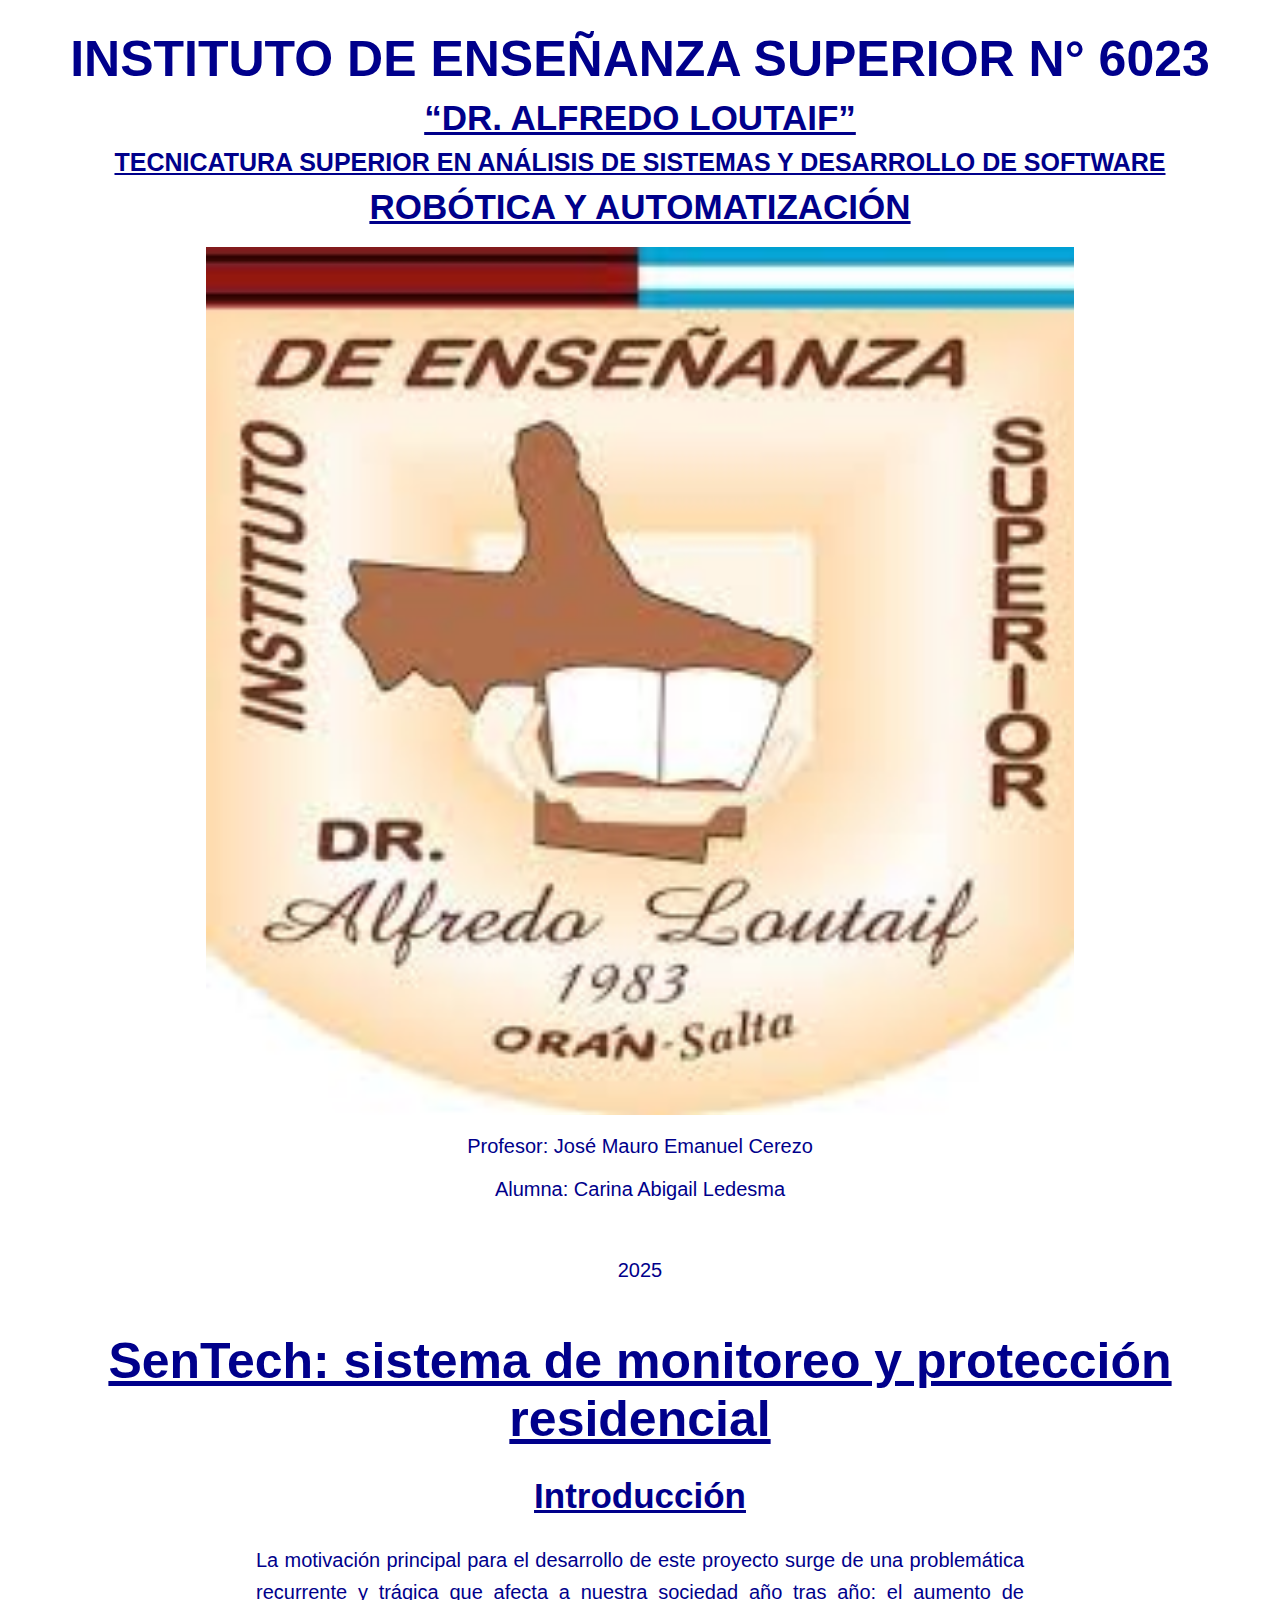
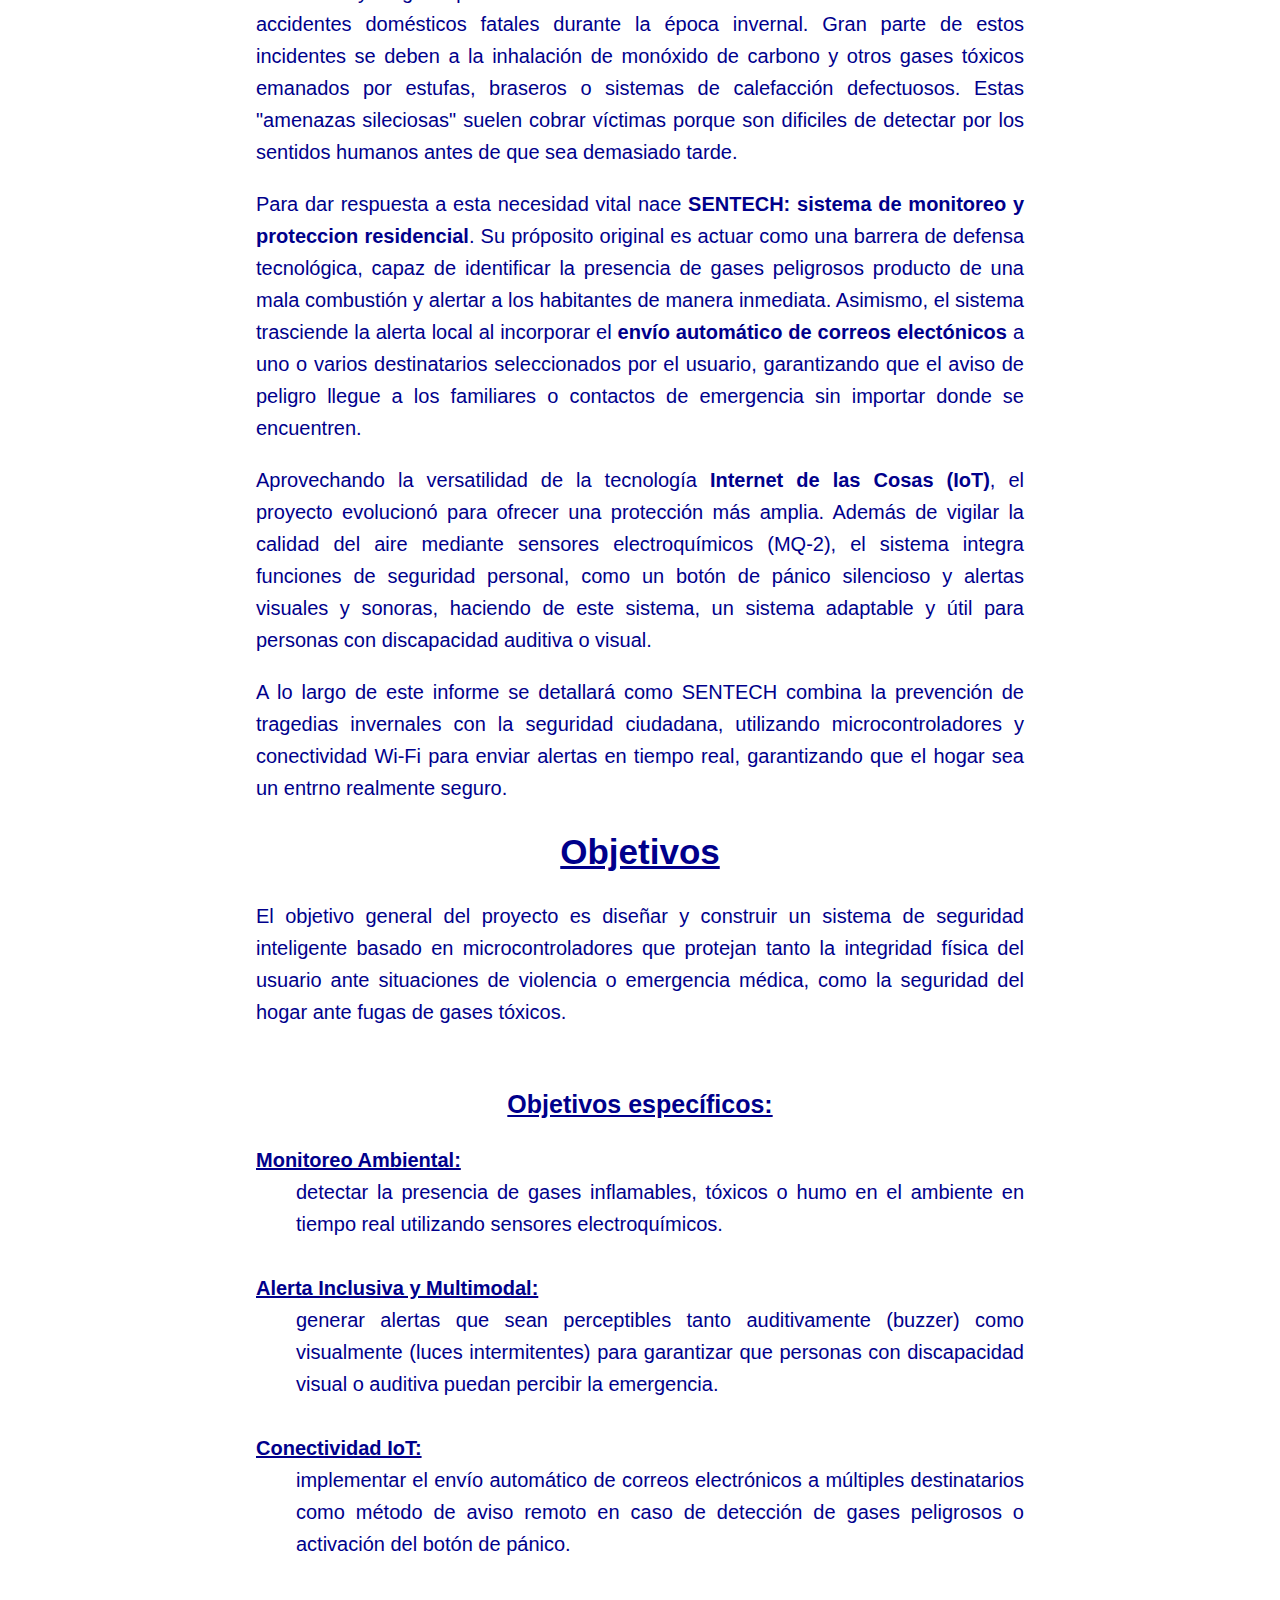
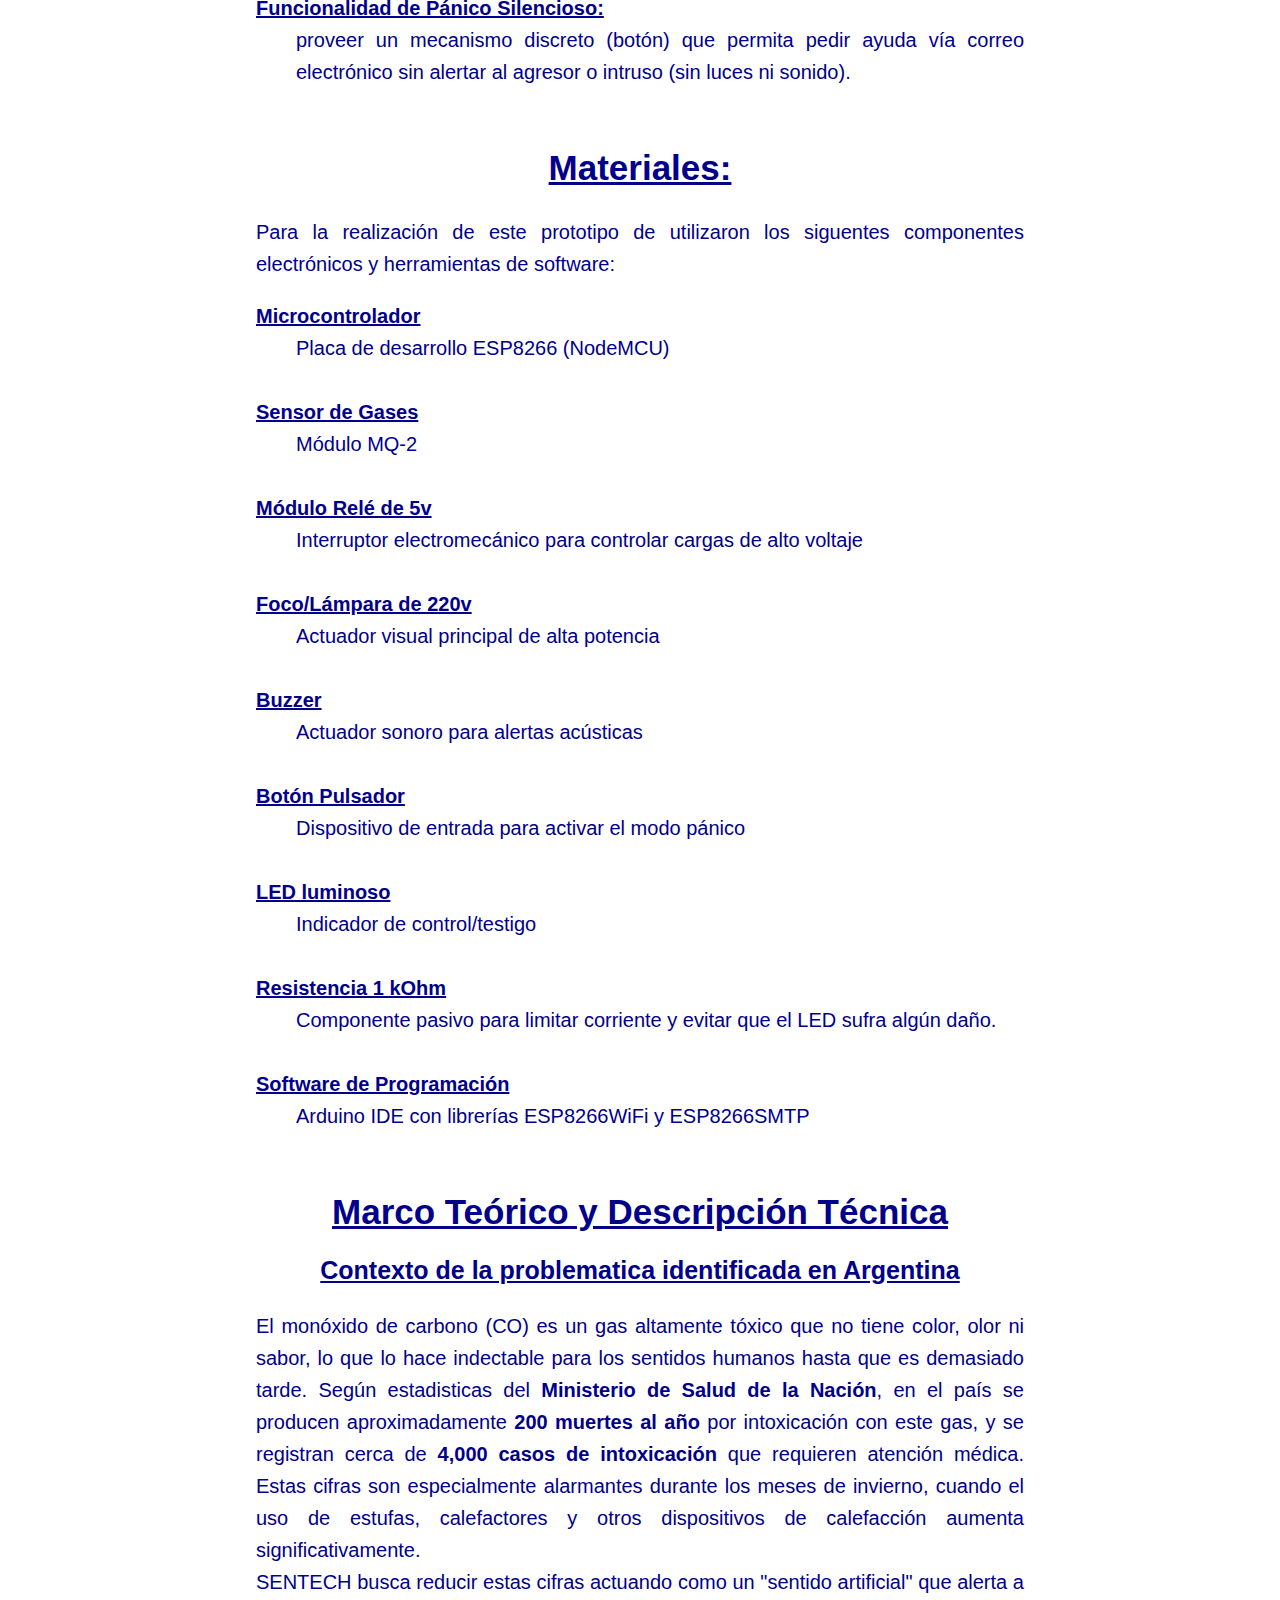
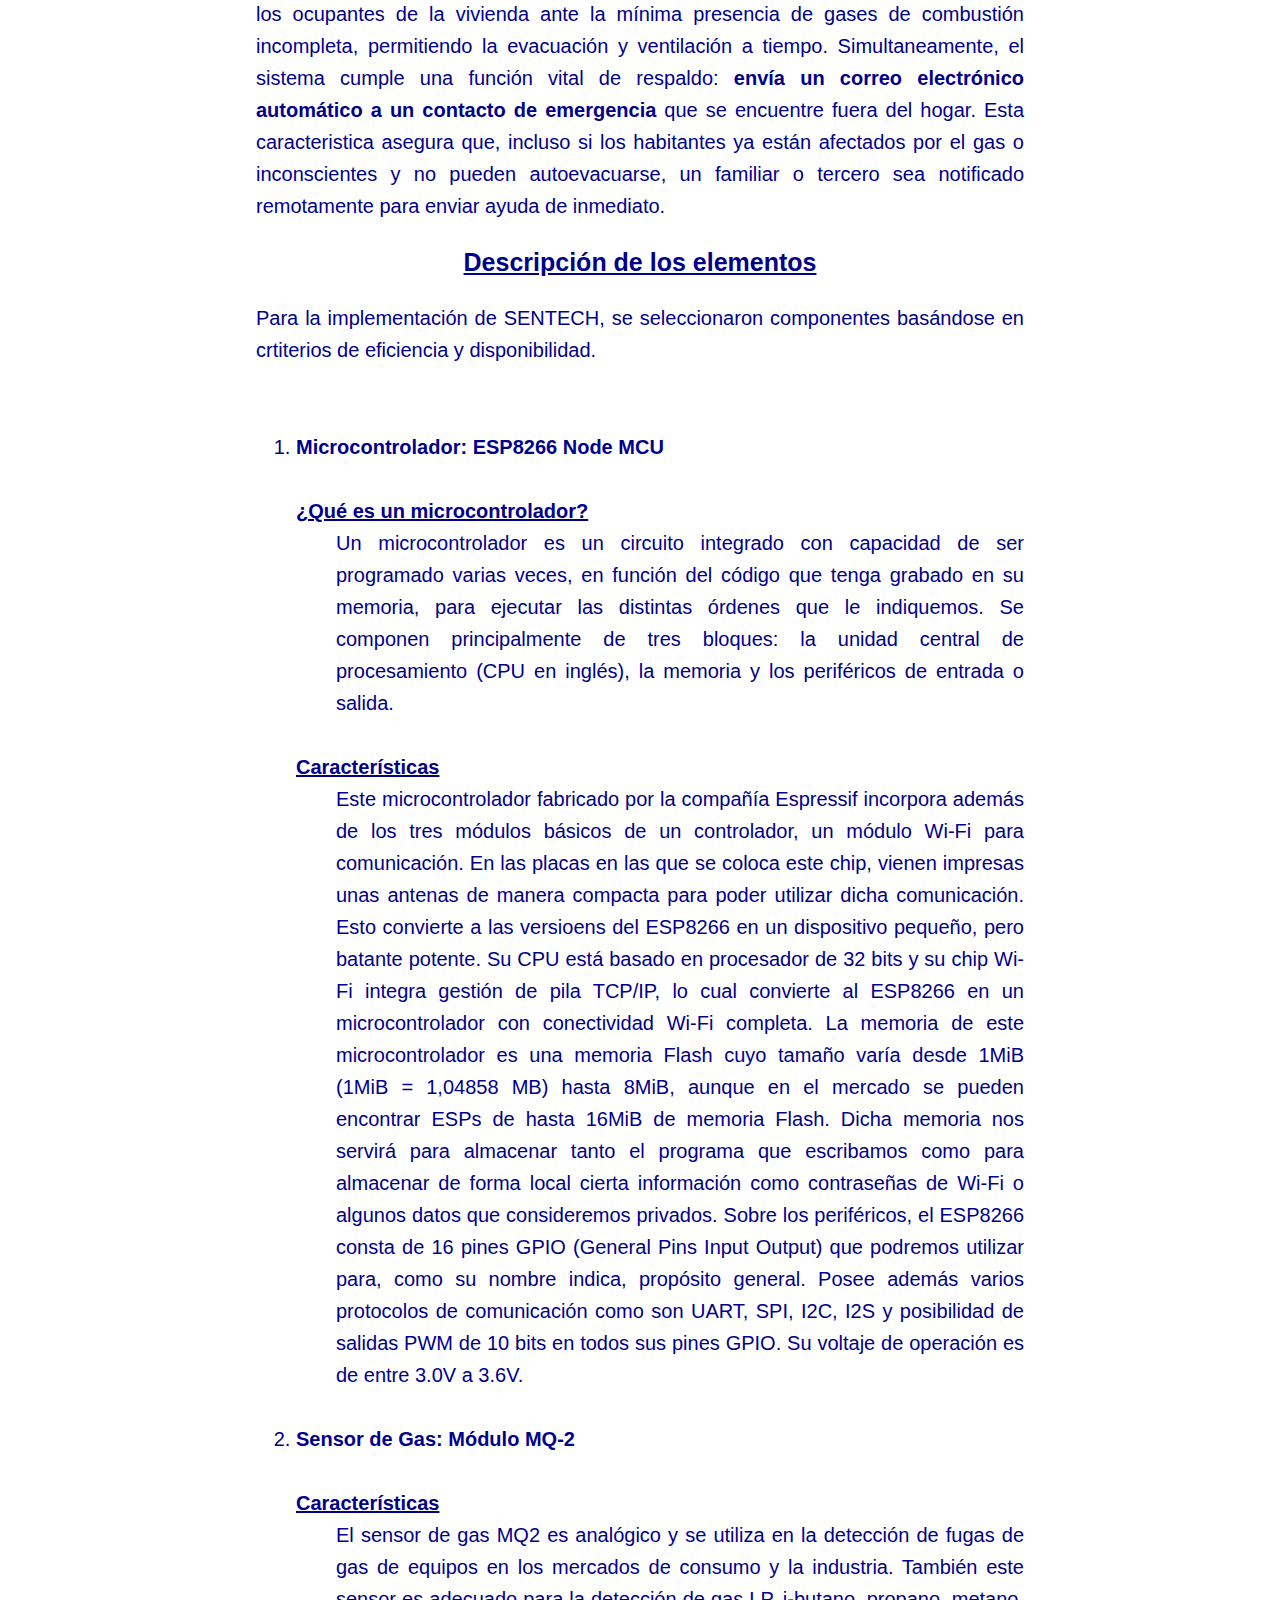
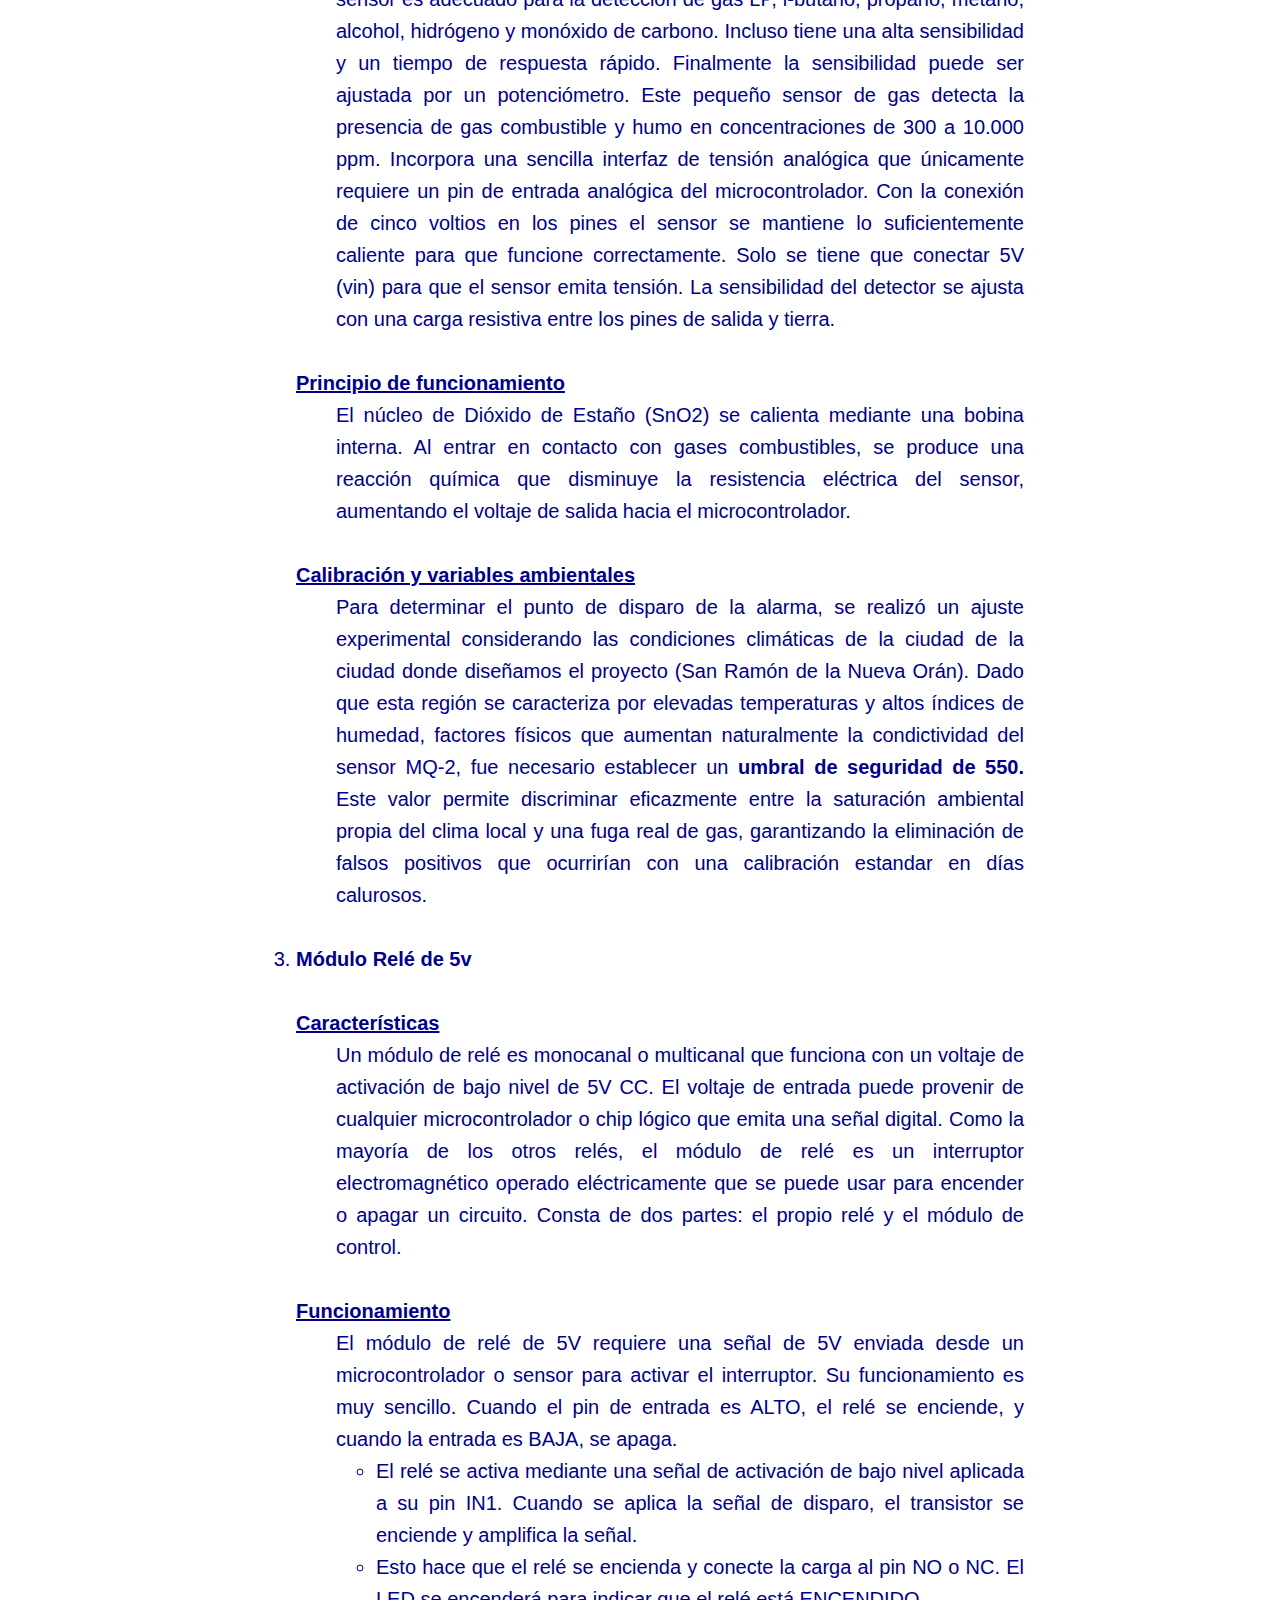
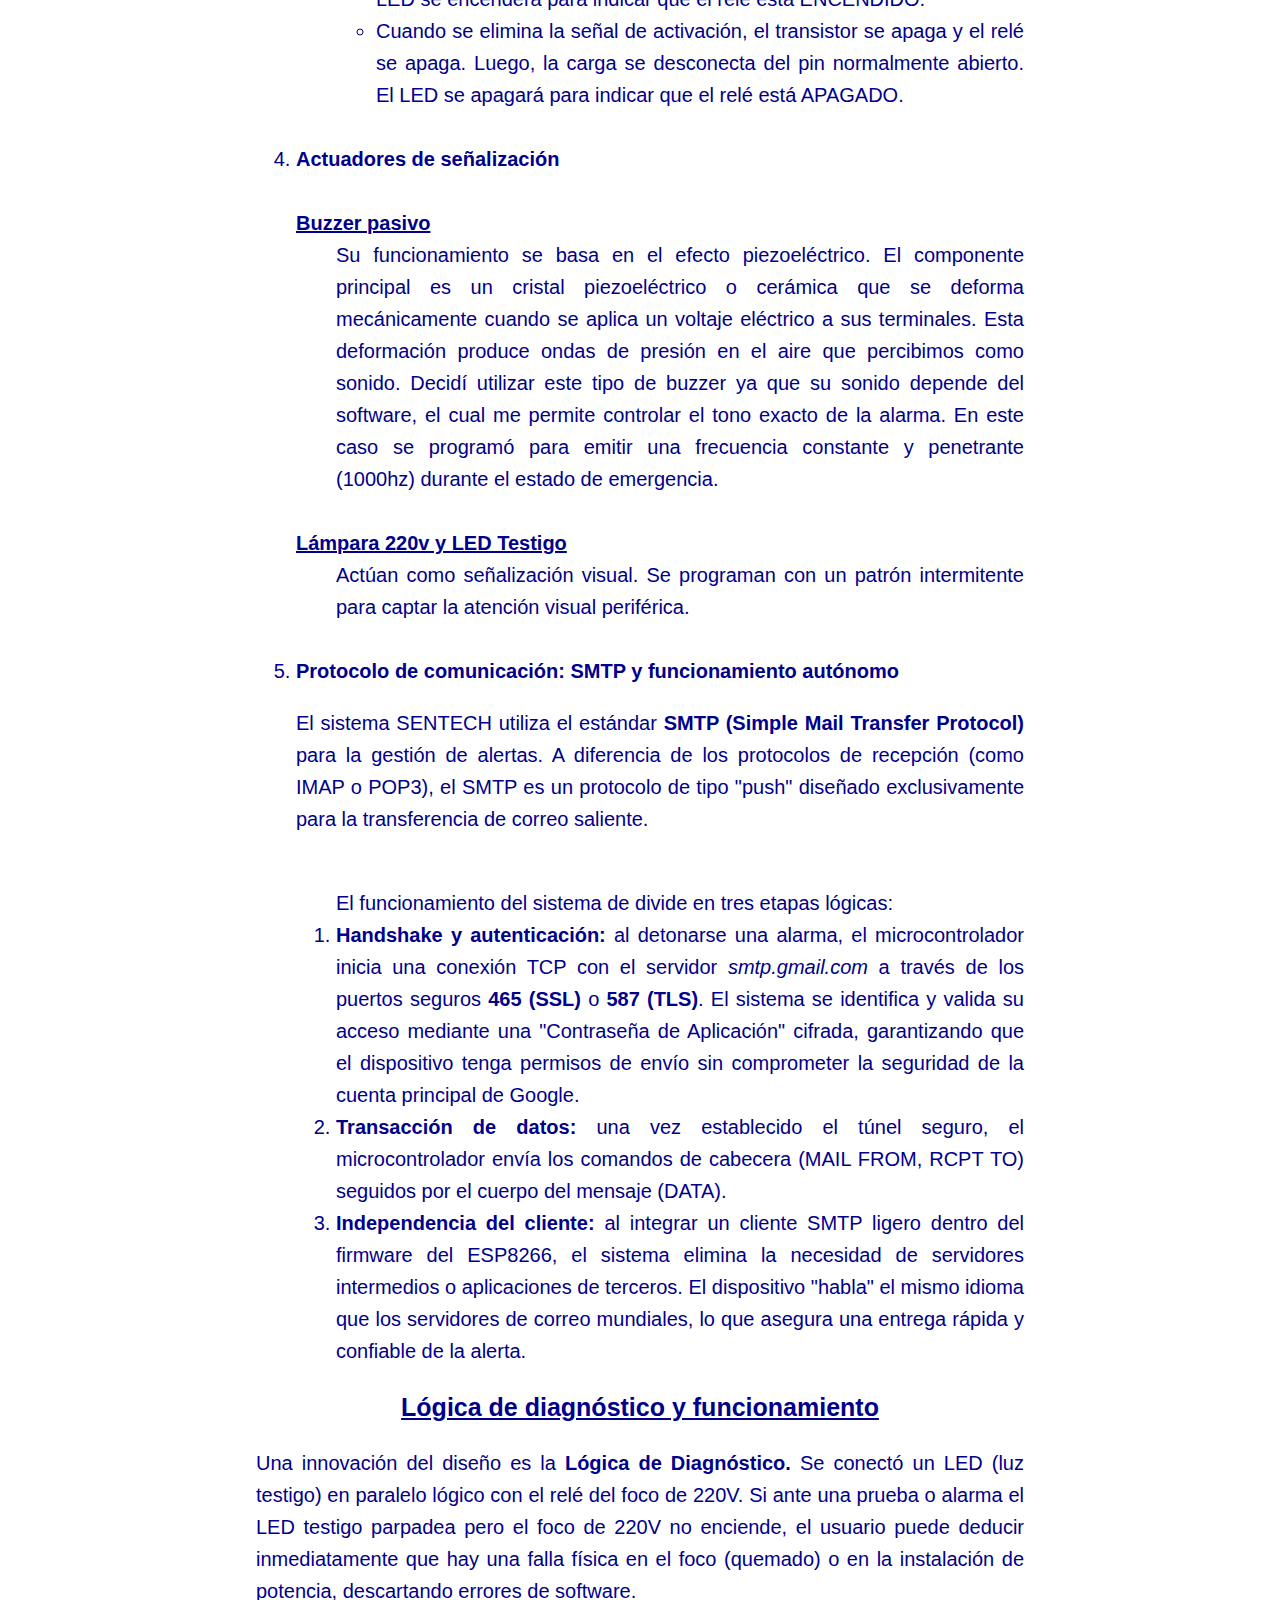
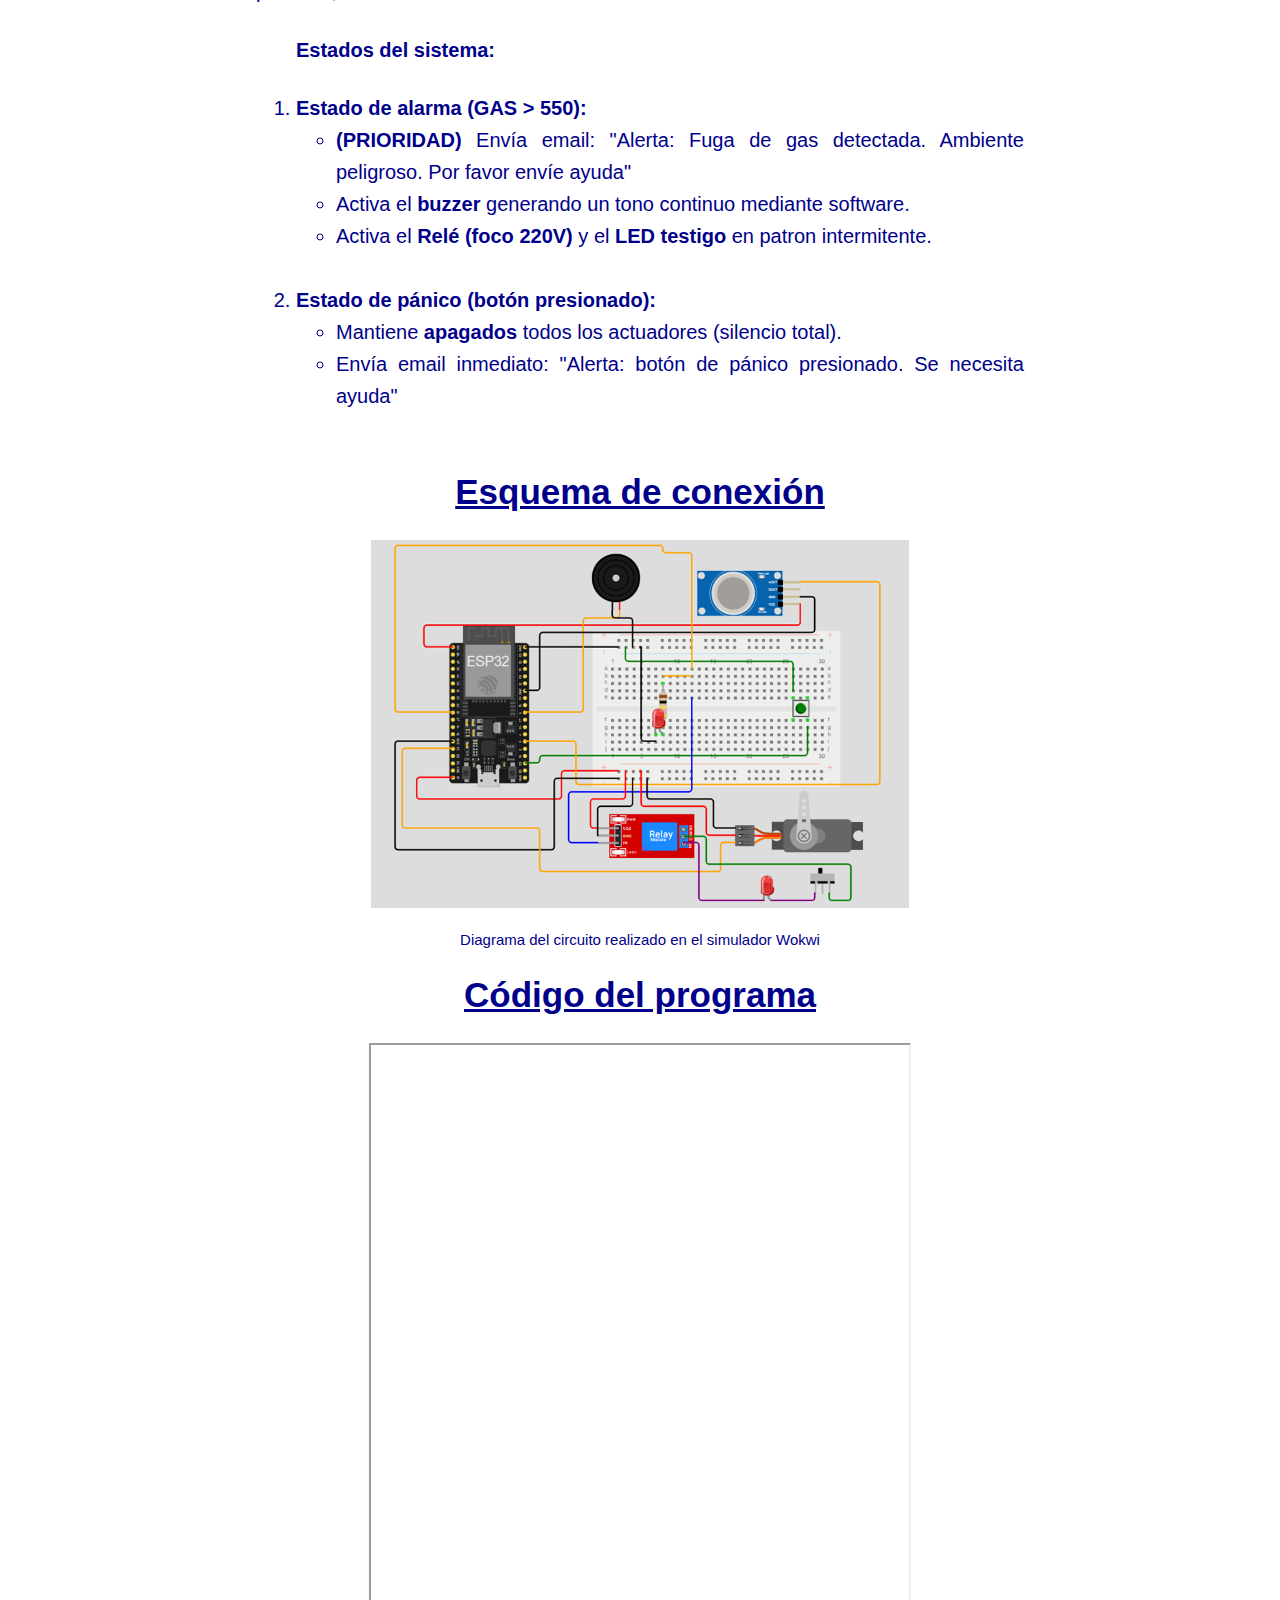
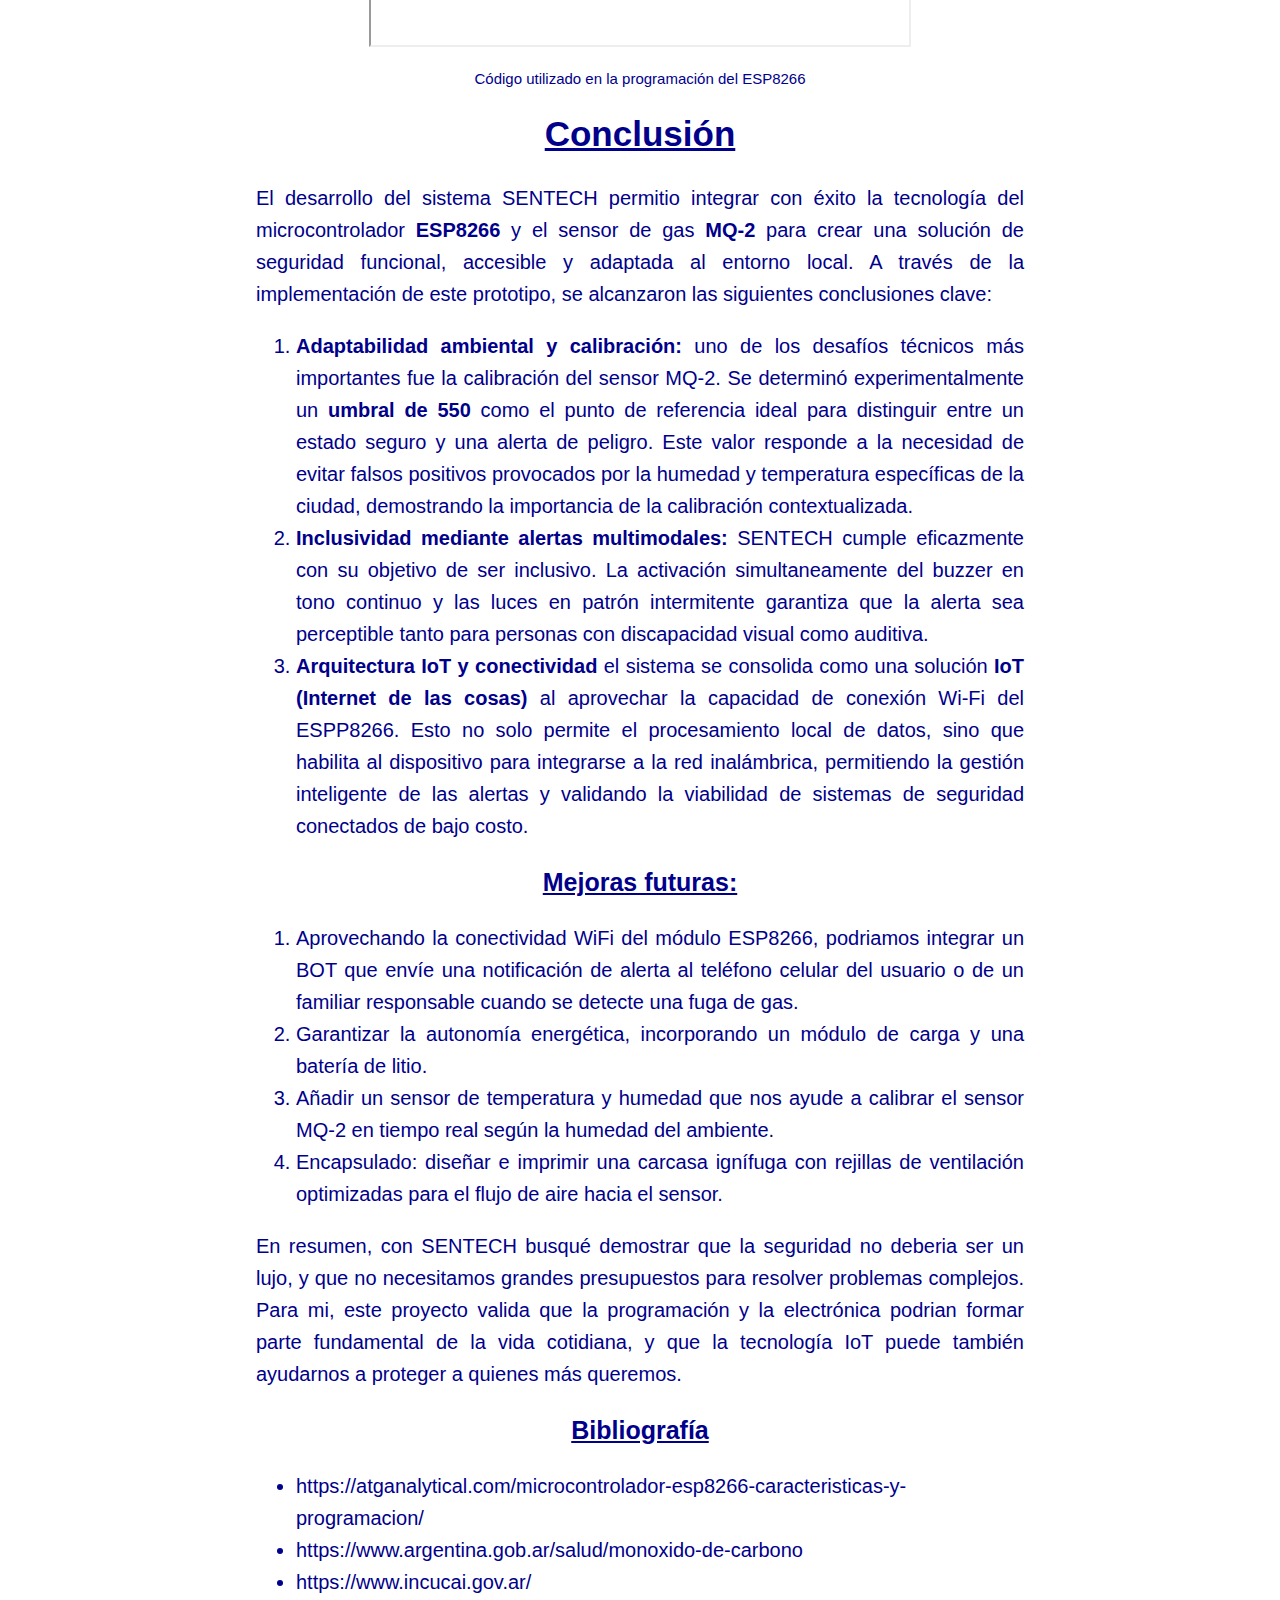
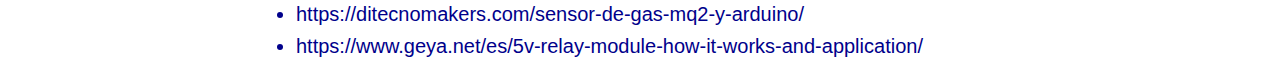
<file: index.html>
<!DOCTYPE html>
<html lang="en">
<head>
    <meta charset="UTF-8">
    <meta name="viewport" content="width=device-width, initial-scale=1.0">
    <title>Proyecto Final de Robótica</title>
    <link rel="stylesheet" href="estilos.css">
    
</head>
<body>

    <div id="portada">
    <h1>INSTITUTO DE ENSEÑANZA SUPERIOR N° 6023</h1>
    <h2>“DR. ALFREDO LOUTAIF”</h2>
    <h3>TECNICATURA SUPERIOR EN ANÁLISIS DE SISTEMAS Y DESARROLLO DE SOFTWARE</h3>
    
    <h2>ROBÓTICA Y AUTOMATIZACIÓN</h2>

    <img src="imagenes/logo2.jpeg" class="logo-portada">

    <p>Profesor: José Mauro Emanuel Cerezo</p>
    <p>Alumna: Carina Abigail Ledesma</p>
    <br>
    <p>2025</p>

</div>

    <section id="titulo">
        <h1>SenTech: sistema de monitoreo y protección residencial</h1>
    </section>

    <section id="contenido">
        <h2>Introducción</h2>
        <p>La motivación principal para el desarrollo de este proyecto surge de una problemática
            recurrente y trágica que afecta a nuestra sociedad año tras año: el aumento de accidentes
            domésticos fatales durante la época invernal. Gran parte de estos incidentes se deben
            a la inhalación de monóxido de carbono y otros gases tóxicos emanados por estufas, braseros
            o sistemas de calefacción defectuosos. Estas "amenazas sileciosas" suelen cobrar víctimas
            porque son dificiles de detectar por los sentidos humanos antes de que sea demasiado tarde.
        </p> 
        <p>Para dar respuesta a esta necesidad vital nace <strong>SENTECH: sistema de monitoreo y 
            proteccion residencial</strong>. Su próposito original es actuar como una barrera de defensa
            tecnológica, capaz de identificar la presencia de gases peligrosos producto de una mala combustión
            y alertar a los habitantes de manera inmediata. Asimismo, el sistema trasciende la alerta local al 
            incorporar el <strong>envío automático de correos electónicos </strong>a uno o varios destinatarios
            seleccionados por el usuario, garantizando que el aviso de peligro llegue a los familiares o contactos
            de emergencia sin importar donde se encuentren. </p> 
        <p>Aprovechando la versatilidad de la tecnología <strong>Internet de las Cosas (IoT)</strong>, 
            el proyecto evolucionó para ofrecer una protección más amplia. Además de vigilar la calidad del aire
            mediante sensores electroquímicos (MQ-2), el sistema integra funciones de seguridad personal, como un
            botón de pánico silencioso y alertas visuales y sonoras, haciendo de este sistema, un sistema 
            adaptable y útil para personas con discapacidad auditiva o visual.</p> 
        <p>A lo largo de este informe se detallará como SENTECH combina la prevención de tragedias invernales con 
            la seguridad ciudadana, utilizando microcontroladores y conectividad Wi-Fi para enviar alertas en tiempo 
            real, garantizando que el hogar sea un entrno realmente seguro.
        </p> 
    </section>

    <section id="contenido">
        <h2>Objetivos</h2>
        <p>El objetivo general del proyecto es diseñar y construir un sistema de seguridad inteligente
            basado en microcontroladores que protejan tanto la integridad física del usuario ante 
            situaciones de violencia o emergencia médica, como la seguridad del hogar ante fugas de 
            gases tóxicos.</p> <br>
        <h3>Objetivos específicos:</h3>
        <dl>
            <dt><strong>Monitoreo Ambiental:</strong></dt>
                <dd>detectar la presencia de gases inflamables, tóxicos o humo en el ambiente
                    en tiempo real utilizando sensores electroquímicos.
                </dd> <br>
            
            <dt><strong>Alerta Inclusiva y Multimodal:</strong></dt>
                <dd>generar alertas que sean perceptibles tanto auditivamente
                    (buzzer) como visualmente (luces intermitentes) para garantizar que personas con discapacidad
                    visual o auditiva puedan percibir la emergencia.
                </dd> <br>
            
            <dt><strong>Conectividad IoT:</strong></dt>
                <dd>implementar el envío automático de correos electrónicos a múltiples 
                destinatarios como método de aviso remoto en caso de detección de gases peligrosos o activación del botón de pánico.
                </dd> <br>
            
            <dt><strong>Funcionalidad de Pánico Silencioso:</strong> </dt>
                   <dd> proveer un mecanismo discreto (botón) que permita
                    pedir ayuda vía correo electrónico sin alertar al agresor o intruso (sin luces ni sonido).
                    </dd><br>
            
        </dl>
    </section>

    <section id="contenido">
        <h2>Materiales:</h2>
        <p>Para la realización de este prototipo de utilizaron los siguentes componentes
            electrónicos y herramientas de software:
        </p> 
        <dl>
            <dt><strong>Microcontrolador</strong></dt>
                <dd>Placa de desarrollo ESP8266 (NodeMCU)</dd> <br>
            <dt><strong>Sensor de Gases</strong></dt>
                <dd>Módulo MQ-2</dd> <br>
            <dt><strong>Módulo Relé de 5v</strong></dt>
                <dd>Interruptor electromecánico para controlar cargas de alto voltaje</dd> <br>
            <dt><strong>Foco/Lámpara de 220v</strong></dt>
                <dd>Actuador visual principal de alta potencia</dd> <br>
            <dt><strong>Buzzer</strong></dt>
                <dd>Actuador sonoro para alertas acústicas</dd> <br>
            <dt><strong>Botón Pulsador</strong></dt>
                <dd>Dispositivo de entrada para activar el modo pánico</dd> <br>
            <dt><strong>LED luminoso</strong></dt>
                <dd>Indicador de control/testigo</dd> <br>
            <dt><strong>Resistencia 1 kOhm</strong></dt>
                <dd>Componente pasivo para limitar corriente y evitar que el LED sufra algún daño.</dd> <br>
            <dt><strong>Software de Programación</strong></dt>
                <dd>Arduino IDE con librerías ESP8266WiFi y ESP8266SMTP</dd> <br>
        </dl>
    </section>

    <section id="contenido">
        <h2>Marco Teórico y Descripción Técnica</h2>

        <h3>Contexto de la problematica identificada en Argentina</h3>
        <p>El monóxido de carbono (CO) es un gas altamente tóxico que no tiene color,
            olor ni sabor, lo que lo hace indectable para los sentidos humanos hasta que es demasiado
            tarde. Según estadisticas del <strong>Ministerio de Salud de la Nación</strong>, en el país
            se producen aproximadamente <strong>200 muertes al año</strong> por intoxicación con este gas,
            y se registran cerca de <strong>4,000 casos de intoxicación</strong> que requieren atención médica.
            Estas cifras son especialmente alarmantes durante los meses de invierno, cuando el uso de
            estufas, calefactores y otros dispositivos de calefacción aumenta significativamente.
            <br>
            SENTECH busca reducir estas cifras actuando como un "sentido artificial" que alerta a los ocupantes
            de la vivienda ante la mínima presencia de gases de combustión incompleta, permitiendo la evacuación 
            y ventilación a tiempo. Simultaneamente, el sistema cumple una función vital de respaldo:
            <strong>envía un correo electrónico automático a un contacto de emergencia</strong> que se encuentre
            fuera del hogar. Esta caracteristica asegura que, incluso si los habitantes ya están afectados por el gas
            o inconscientes y no pueden autoevacuarse, un familiar o tercero sea notificado remotamente para enviar
            ayuda de inmediato.
        </p>

        <h3>Descripción de los elementos</h3>
        <p>Para la implementación de SENTECH, se seleccionaron componentes basándose en crtiterios
            de eficiencia y disponibilidad. </p>
            <br>
            <ol>
                <li><dl><strong>Microcontrolador: ESP8266 Node MCU</strong></dl> <br>
                <dt>¿Qué es un microcontrolador?</dt>
                    <dd>Un microcontrolador es un circuito integrado con capacidad de ser programado varias veces,
                        en función del código que tenga grabado en su memoria, para ejecutar las distintas órdenes
                        que le indiquemos. Se componen principalmente de tres bloques: la unidad central de procesamiento 
                        (CPU en inglés), la memoria y los periféricos de entrada o salida.</dd> <br>
                <dt>Características</dt>
                    <dd>Este microcontrolador fabricado por la compañía Espressif incorpora además de los tres módulos 
                        básicos de un controlador, un módulo Wi-Fi para comunicación. En las placas en las que se coloca 
                        este chip, vienen impresas unas antenas de manera compacta para poder utilizar dicha comunicación.
                        Esto convierte a las versioens del ESP8266 en un dispositivo pequeño, pero batante potente.
                        Su CPU está basado en procesador de 32 bits y su chip Wi-Fi integra gestión de pila TCP/IP, lo cual 
                        convierte al ESP8266 en un microcontrolador con conectividad Wi-Fi completa.
                        La memoria de este microcontrolador es una memoria Flash cuyo tamaño varía desde 1MiB (1MiB = 1,04858 MB) 
                        hasta 8MiB, aunque en el mercado se pueden encontrar ESPs de hasta 16MiB de memoria Flash. Dicha memoria 
                        nos servirá para almacenar tanto el programa que escribamos como para almacenar de forma local cierta información 
                        como contraseñas de Wi-Fi o algunos datos que consideremos privados.
                        Sobre los periféricos, el ESP8266 consta de 16 pines GPIO (General Pins Input Output) que podremos utilizar para, 
                        como su nombre indica, propósito general. Posee además varios protocolos de comunicación como son UART, SPI, I2C, I2S 
                        y posibilidad de salidas PWM de 10 bits en todos sus pines GPIO.
                        Su voltaje de operación es de entre 3.0V a 3.6V.</dd> <br>
                </li>
                <li><dl><strong>Sensor de Gas: Módulo MQ-2</strong></dl> <br>
                <dt>Características</dt>
                    <dd>El sensor de gas MQ2 es analógico y  se utiliza en la detección de fugas de gas de equipos en los mercados de consumo y la industria.
                        También este sensor es adecuado para la detección de gas LP, i-butano, propano, metano, alcohol, hidrógeno y monóxido de carbono. 
                        Incluso tiene una alta sensibilidad y un tiempo de respuesta rápido. Finalmente la sensibilidad puede ser ajustada por un potenciómetro.
                        Este pequeño sensor de gas detecta la presencia de gas combustible y humo en concentraciones de 300 a 10.000 ppm. Incorpora una sencilla 
                        interfaz de tensión analógica que únicamente requiere un pin de entrada analógica del microcontrolador.
                        Con la conexión de cinco voltios en los pines el sensor se mantiene lo suficientemente caliente para que funcione correctamente. 
                        Solo se tiene que conectar 5V (vin) para que el sensor emita tensión. La sensibilidad del detector se ajusta con una carga resistiva 
                        entre los pines de salida y tierra.</dd><br>
                <dt>Principio de funcionamiento</dt>
                    <dd>El núcleo de Dióxido de Estaño (SnO2) se calienta mediante una bobina interna.
                        Al entrar en contacto con gases combustibles, se produce una reacción química que disminuye la resistencia
                        eléctrica del sensor, aumentando el voltaje de salida hacia el microcontrolador.</dd><br>
                <dt>Calibración y variables ambientales</dt>
                        <dd>Para determinar el punto de disparo de la alarma, se realizó un ajuste experimental considerando las condiciones climáticas
                            de la ciudad de la ciudad donde diseñamos el proyecto (San Ramón de la Nueva Orán). Dado que esta región se caracteriza por 
                            elevadas temperaturas y altos índices de humedad, factores físicos que aumentan naturalmente la condictividad del sensor MQ-2, 
                            fue necesario establecer un <strong>umbral de seguridad de 550.</strong> Este valor permite discriminar eficazmente entre la 
                            saturación ambiental propia del clima local y una fuga real de gas, garantizando la eliminación de falsos positivos que ocurrirían
                            con una calibración estandar en días calurosos. </dd> <br>
                </li>
                <li><dl><strong>Módulo Relé de 5v</strong></dl> <br>
                <dt>Características</dt>
                    <dd>Un módulo de relé es monocanal o multicanal que funciona con un voltaje de activación de bajo nivel de 5V CC. 
                        El voltaje de entrada puede provenir de cualquier microcontrolador o chip lógico que emita una señal digital.
                        Como la mayoría de los otros relés, el módulo de relé es un interruptor electromagnético operado eléctricamente que se puede usar 
                        para encender o apagar un circuito. Consta de dos partes: el propio relé y el módulo de control.</dd><br>
                    <dt>Funcionamiento</dt>
                    <dd>El módulo de relé de 5V requiere una señal de 5V enviada desde un microcontrolador o sensor para activar el interruptor. Su funcionamiento 
                        es muy sencillo. Cuando el pin de entrada es ALTO, el relé se enciende, y cuando la entrada es BAJA, se apaga.
                            <ul>
                                <li>El relé se activa mediante una señal de activación de bajo nivel aplicada a su pin IN1. Cuando se aplica la señal de disparo, 
                                    el transistor se enciende y amplifica la señal.</li>
                                <li>Esto hace que el relé se encienda y conecte la carga al pin NO o NC. El LED se encenderá para indicar que el relé está ENCENDIDO.</li>
                                <li>Cuando se elimina la señal de activación, el transistor se apaga y el relé se apaga. Luego, la carga se desconecta del pin normalmente abierto. 
                                    El LED se apagará para indicar que el relé está APAGADO.</li>
                            </ul>
                        </dd> <br>
                </li>
                <li><dl><strong>Actuadores de señalización</strong></dl> <br>
                    <dt><strong>Buzzer pasivo</strong></dt>
                        <dd>Su funcionamiento se basa en el efecto piezoeléctrico. El componente principal es un cristal piezoeléctrico o cerámica que 
                            se deforma mecánicamente cuando se aplica un voltaje eléctrico a sus terminales. Esta deformación produce ondas de presión 
                            en el aire que percibimos como sonido. Decidí utilizar este tipo de buzzer ya que su sonido
                            depende del software, el cual me permite controlar el tono exacto de la alarma. En este caso se programó para emitir una frecuencia constante y 
                            penetrante (1000hz) durante el estado de emergencia.
                        </dd> <br>
                    <dt><strong>Lámpara 220v y LED Testigo</strong></dt>
                        <dd>Actúan como señalización visual. Se programan con un patrón intermitente para captar la atención visual periférica.</dd>
                </li> <br>
                <li><dl><strong> Protocolo de comunicación: SMTP y funcionamiento autónomo</strong></dl>
                    <p>El sistema SENTECH utiliza el estándar <strong> SMTP (Simple Mail Transfer Protocol)</strong> para la gestión de alertas. A diferencia de los protocolos
                        de recepción (como IMAP o POP3), el SMTP es un protocolo de tipo "push" diseñado exclusivamente para la transferencia de correo saliente.</p> <br>
                    <ol>El funcionamiento del sistema de divide en tres etapas lógicas:
                        <li><strong>Handshake y autenticación:</strong> al detonarse una alarma, el microcontrolador inicia una conexión TCP con el servidor 
                        <em>smtp.gmail.com</em> a través de los puertos seguros <strong>465 (SSL)</strong> o <strong>587 (TLS)</strong>. El sistema se identifica
                        y valida su acceso mediante una "Contraseña de Aplicación" cifrada, garantizando que el dispositivo tenga permisos de envío sin comprometer la seguridad
                        de la cuenta principal de Google.</li>    
                        <li><strong>Transacción de datos:</strong> una vez establecido el túnel seguro, el microcontrolador envía los comandos de cabecera (MAIL FROM, 
                        RCPT TO) seguidos por el cuerpo del mensaje (DATA).</li>
                        <li><strong>Independencia del cliente:</strong> al integrar un cliente SMTP ligero dentro del firmware del ESP8266, el sistema elimina la necesidad de servidores
                        intermedios o aplicaciones de terceros. El dispositivo "habla" el mismo idioma que los servidores de correo mundiales, lo que asegura una entrega
                        rápida y confiable de la alerta.</li>
                        </ol>
                 </li>
            </ol>
        <h3>Lógica de diagnóstico y funcionamiento</h3>
        <p>Una innovación del diseño es la <strong>Lógica de Diagnóstico.</strong> Se conectó un LED (luz testigo)
        en paralelo lógico con el relé del foco de 220V.
        Si ante una prueba o alarma el LED testigo parpadea pero el foco de 220V no enciende, el usuario puede deducir
        inmediatamente que hay una falla física en el foco (quemado) o en la instalación de potencia, descartando errores de 
        software.</p>

        <ol><h4>Estados del sistema:</h4>
            <li><strong>Estado de alarma (GAS > 550):</strong>
                <ul>
                    <li><strong>(PRIORIDAD)</strong> Envía email: "Alerta: Fuga de gas detectada. Ambiente peligroso. Por favor envíe ayuda"</li>
                    <li>Activa el <strong>buzzer</strong> generando un tono continuo mediante software.</li>
                    <li>Activa el <strong>Relé (foco 220V)</strong> y el <strong>LED testigo</strong> en patron intermitente.</li>
                </ul>
            </li> <br>
            <li><strong>Estado de pánico (botón presionado):</strong>
                <ul>
                    <li>Mantiene <strong>apagados</strong> todos los actuadores (silencio total).</li>
                    <li>Envía email inmediato: "Alerta: botón de pánico presionado. Se necesita ayuda"</li>
                </ul>

            </li> <br>

        </ol>


    </section>

    <section id="contenido">
        <h2>Esquema de conexión</h2>
        <img src="imagenes\circuito.png" alt ="DiagramaCircuito" width="300" height="600">
        <p style="text-align: center;font-size: 15px;">Diagrama del circuito realizado en el simulador Wokwi</p>

        <h2>Código del programa</h2>
        <iframe src="imagenes\alarmaSENTECHdef.pdf" width="800" height="800"></iframe>
        <p style="text-align: center;font-size: 15px;">Código utilizado en la programación del ESP8266</p>


    </section>

    <section id="contenido">
        <h2>Conclusión</h2>
        <p>El desarrollo del sistema SENTECH permitio integrar con éxito la tecnología del microcontrolador <strong>ESP8266</strong>
        y el sensor de gas <strong>MQ-2</strong> para crear una solución de seguridad funcional, accesible y adaptada al entorno local.
        A través de la implementación de este prototipo, se alcanzaron las siguientes conclusiones clave:</p>
        <ol>
            <li><strong>Adaptabilidad ambiental y calibración:</strong> uno de los desafíos técnicos más importantes fue la
            calibración del sensor MQ-2. Se determinó experimentalmente un <strong>umbral de 550</strong> como el punto de referencia
            ideal para distinguir entre un estado seguro y una alerta de peligro. Este valor responde a la necesidad de evitar falsos positivos
            provocados por la humedad y temperatura específicas de la ciudad, demostrando la importancia de la calibración contextualizada.</li>
            <li><strong>Inclusividad mediante alertas multimodales:</strong> SENTECH cumple eficazmente con su objetivo de ser inclusivo. La activación
            simultaneamente del buzzer en tono continuo y las luces en patrón intermitente garantiza que la alerta sea perceptible tanto para personas 
            con discapacidad visual como auditiva.</li>
            <li><strong>Arquitectura IoT y conectividad</strong> el sistema se consolida como una solución <strong>IoT (Internet de las cosas)</strong> al aprovechar la capacidad
            de conexión Wi-Fi del ESPP8266. Esto no solo permite el procesamiento local de datos, sino que habilita al dispositivo para integrarse a la red
            inalámbrica, permitiendo la gestión inteligente de las alertas y validando la viabilidad de sistemas de seguridad conectados de bajo costo.</li>
        </ol>
        <h3>Mejoras futuras:</h3>
        <ol>
            <li>Aprovechando la conectividad WiFi del módulo ESP8266, podriamos integrar un BOT que envíe una notificación de alerta al teléfono
                celular del usuario o de un familiar responsable cuando se detecte una fuga de gas.
            </li>
            <li>Garantizar la autonomía energética, incorporando un módulo de carga y una batería de litio.</li>
            <li>Añadir un sensor de temperatura y humedad que nos ayude a calibrar el sensor MQ-2 en tiempo real según la humedad del ambiente.</li>
            <li>Encapsulado: diseñar e imprimir una carcasa ignífuga con rejillas de ventilación optimizadas para el flujo de aire hacia el sensor.</li>
        </ol>

        <p>En resumen, con SENTECH busqué demostrar que la seguridad no deberia ser un lujo, y que no necesitamos grandes presupuestos para resolver problemas 
            complejos. Para mi, este proyecto valida que la programación y la electrónica podrian formar parte fundamental de la vida cotidiana, y que la tecnología IoT
            puede también ayudarnos a proteger a quienes más queremos.
        </p>
    </section>

    <section id="contenido">
        <h3>Bibliografía</h3>
        <ul>
            <li>https://atganalytical.com/microcontrolador-esp8266-caracteristicas-y-programacion/</li>
            <li>https://www.argentina.gob.ar/salud/monoxido-de-carbono</li>
            <li>https://www.incucai.gov.ar/</li>
            <li>https://ditecnomakers.com/sensor-de-gas-mq2-y-arduino/</li>
            <li>https://www.geya.net/es/5v-relay-module-how-it-works-and-application/</li>
        </ul>
    </section>



</body>
</html>
</file>
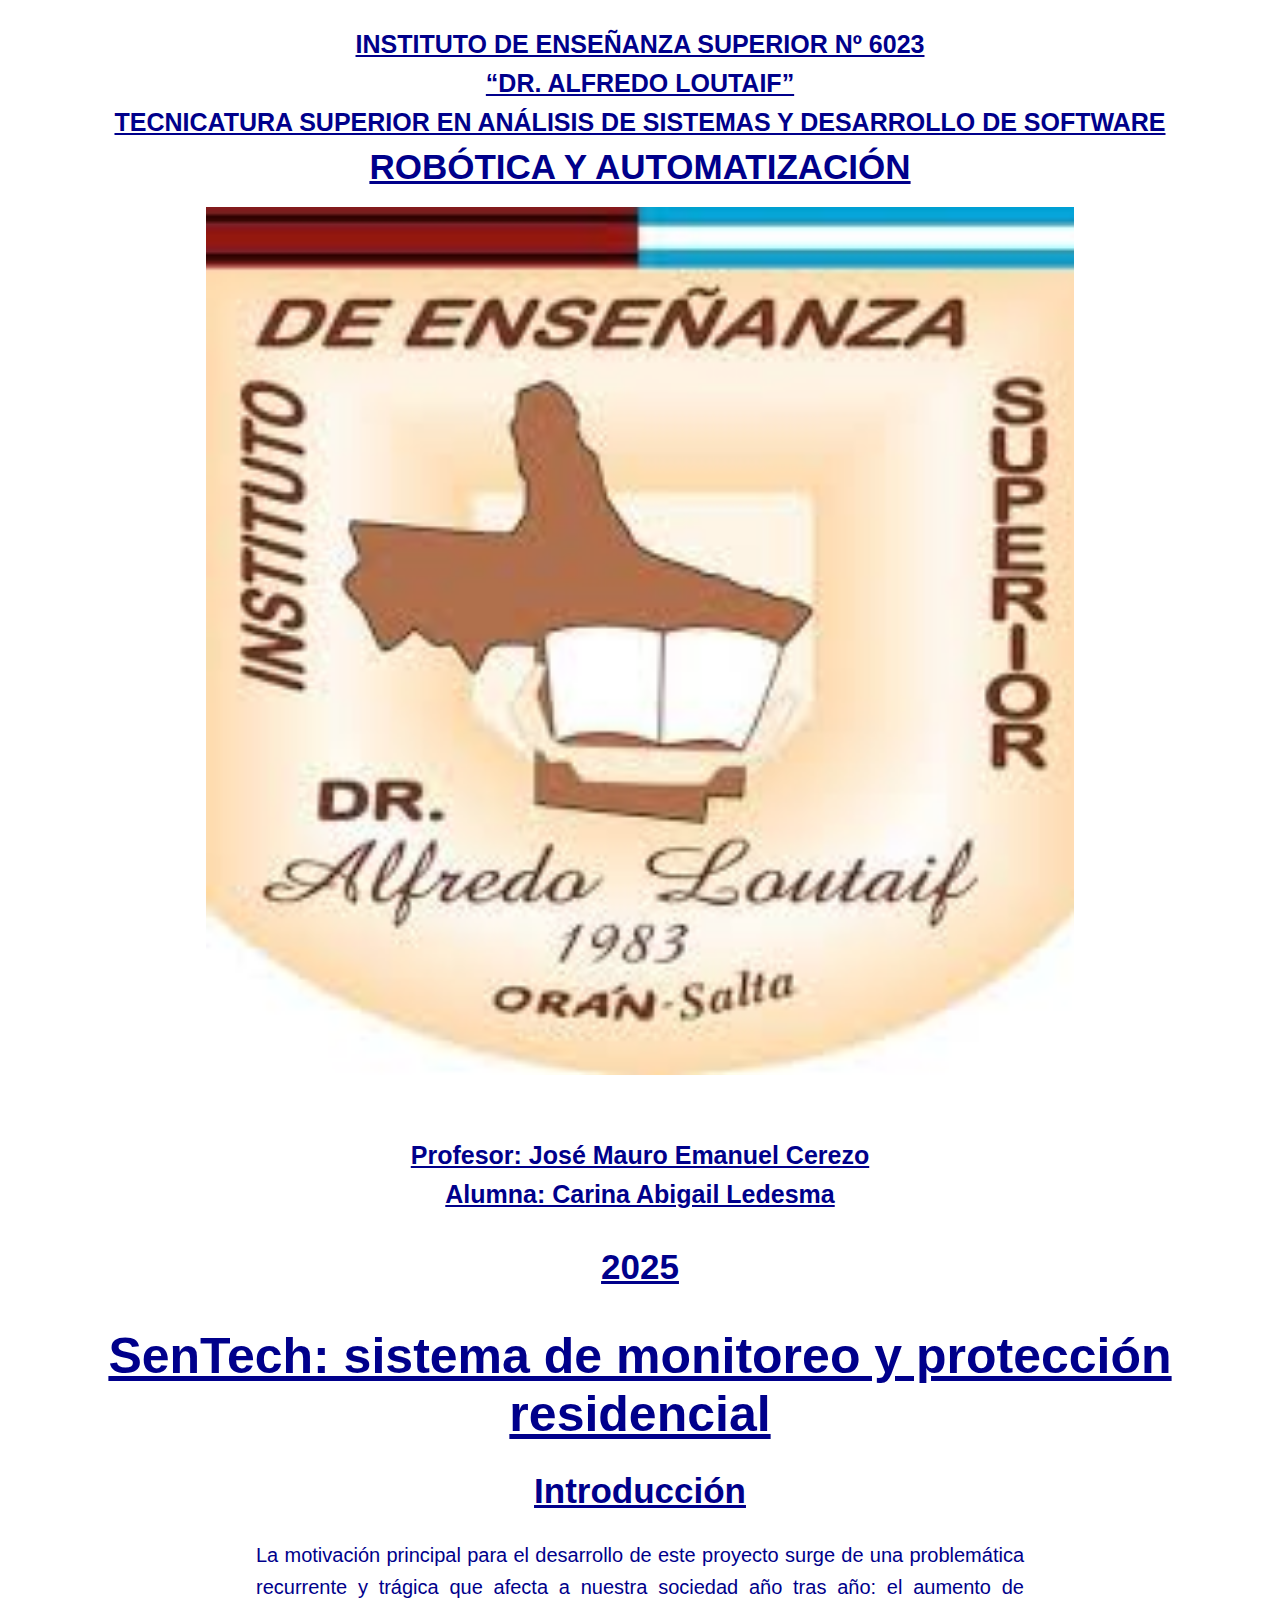
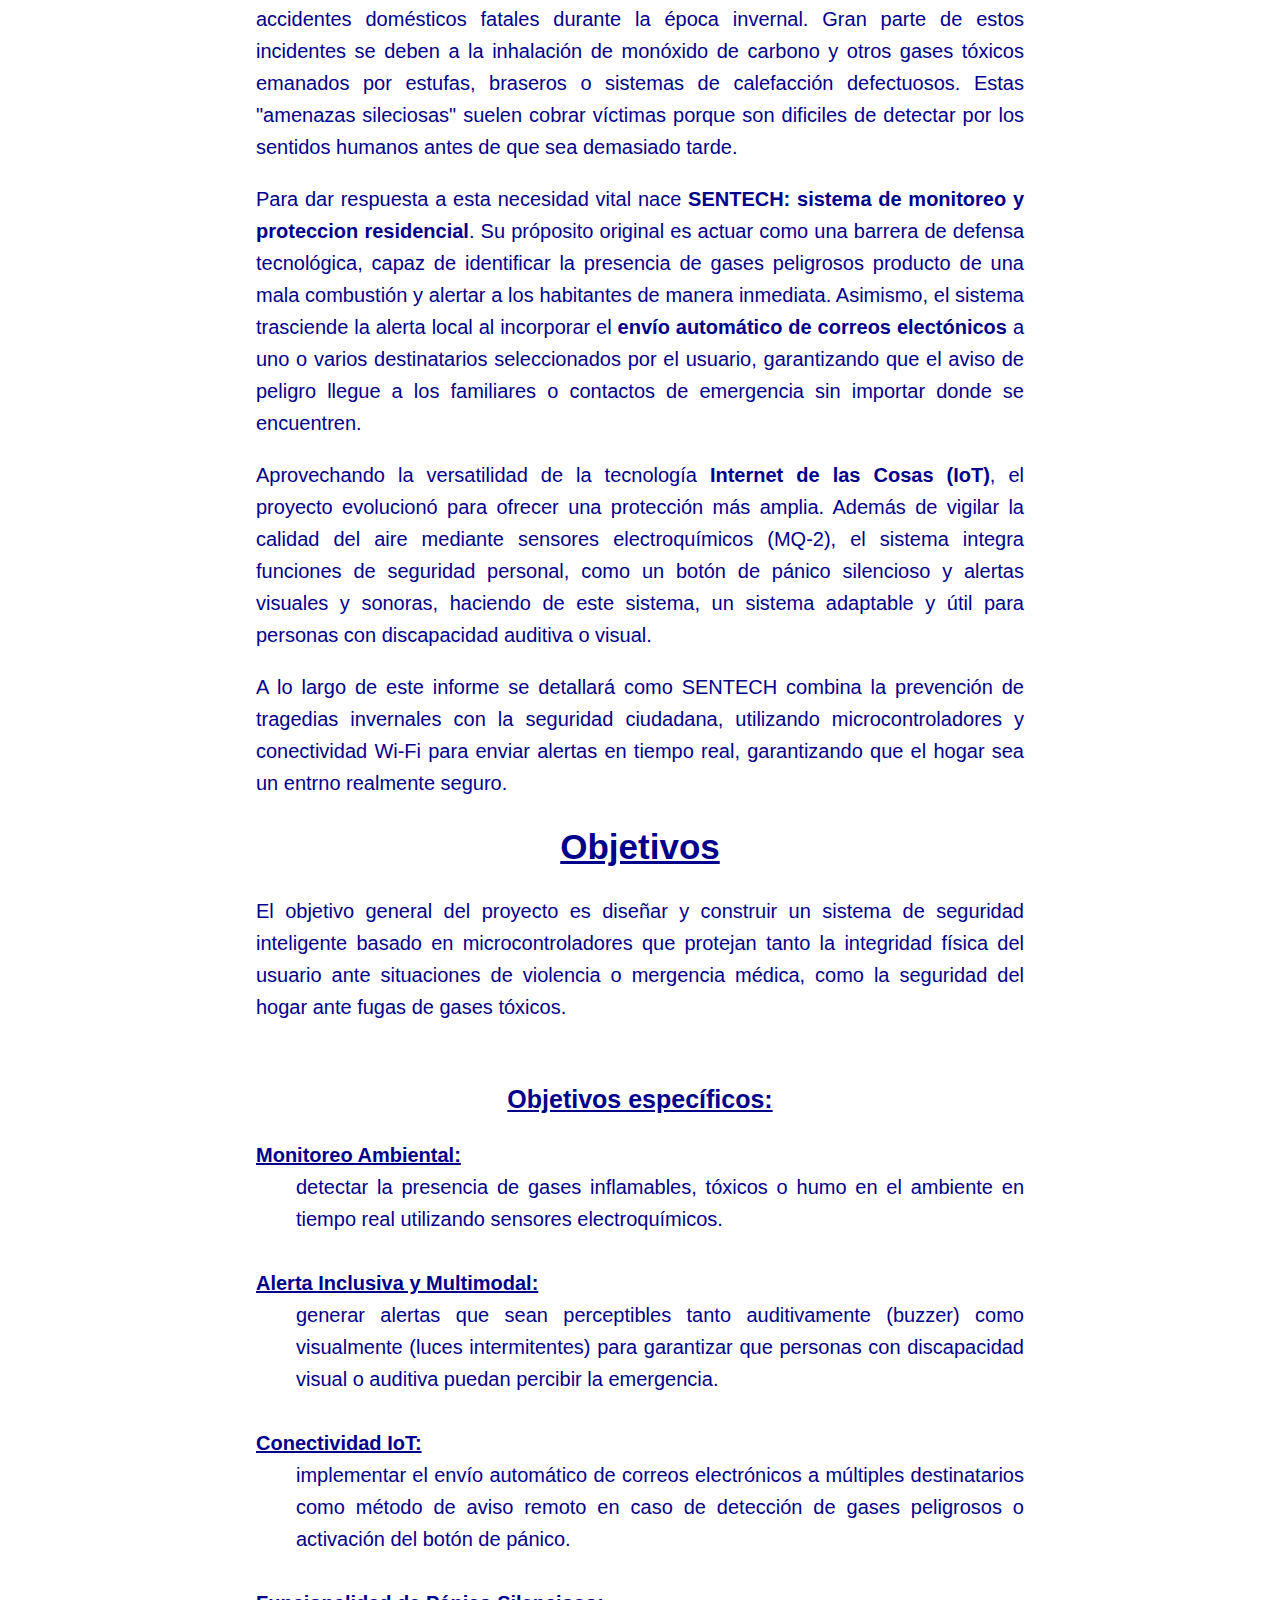
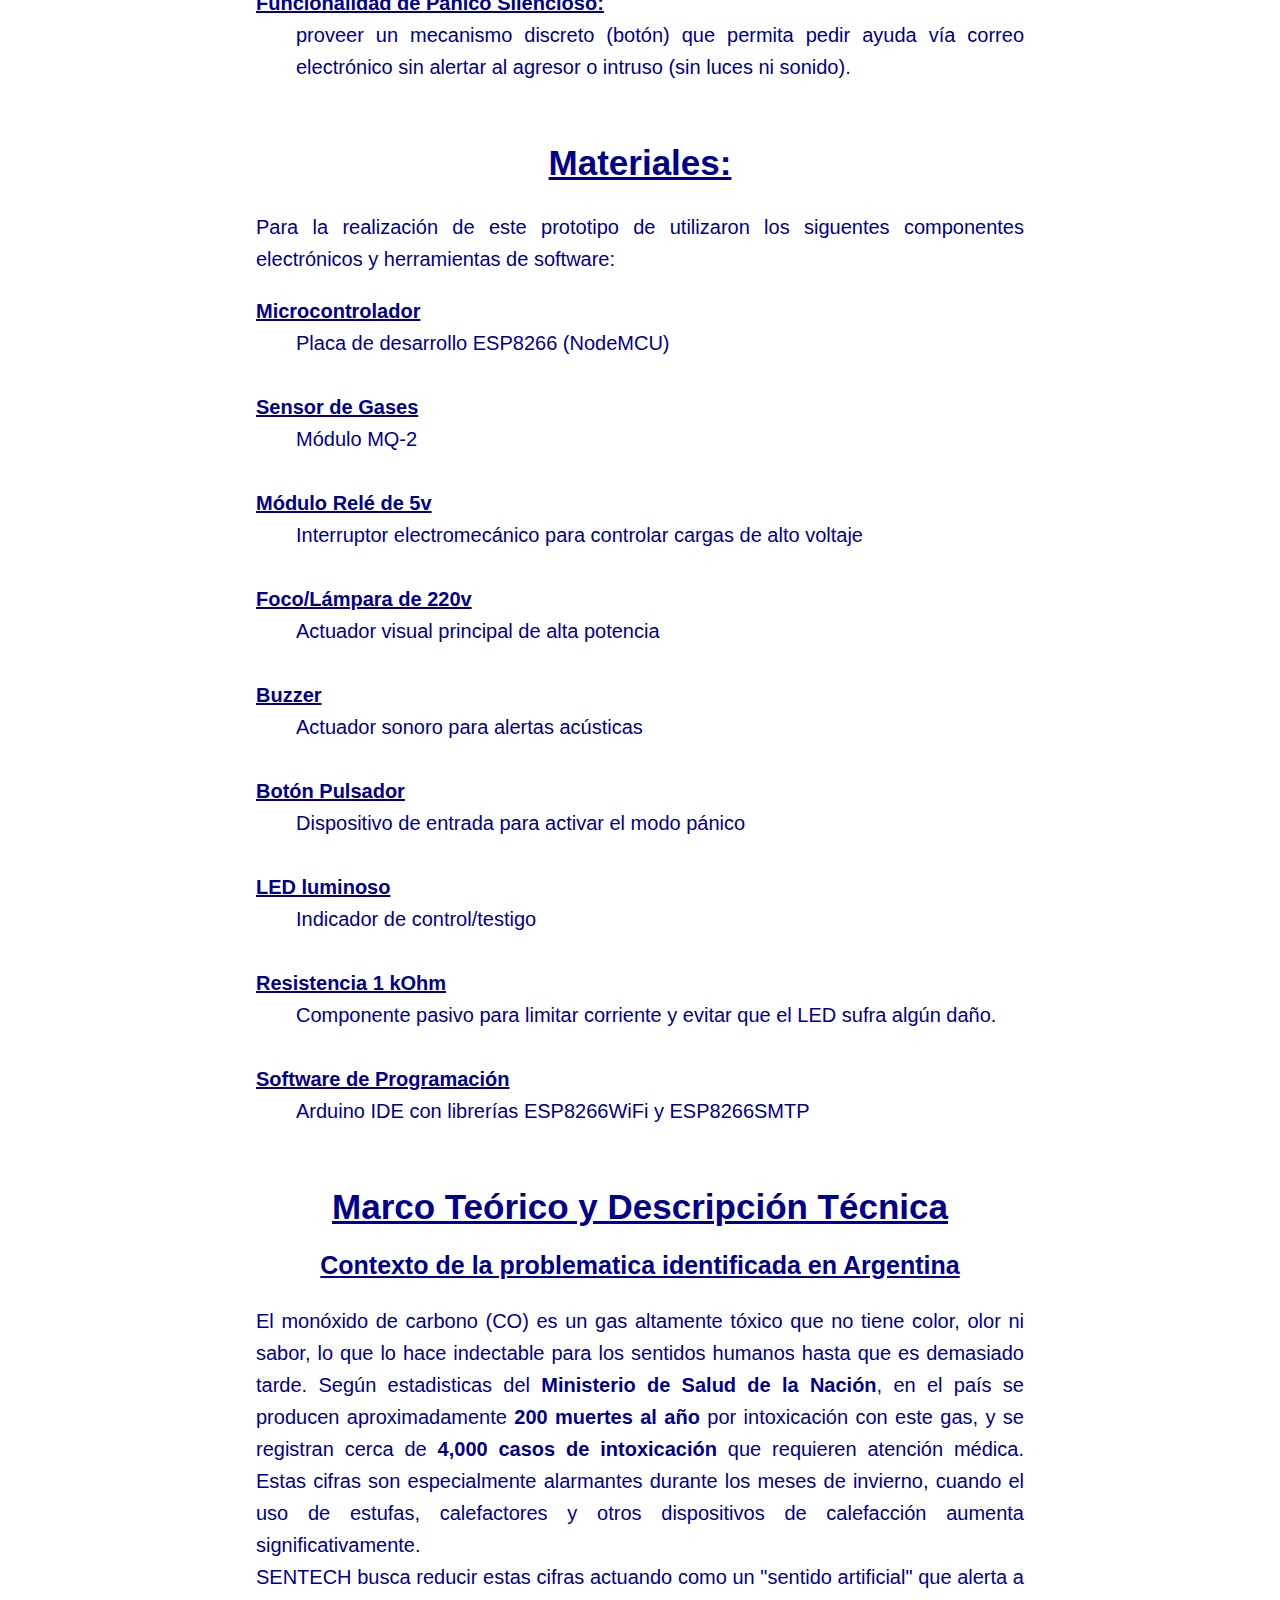
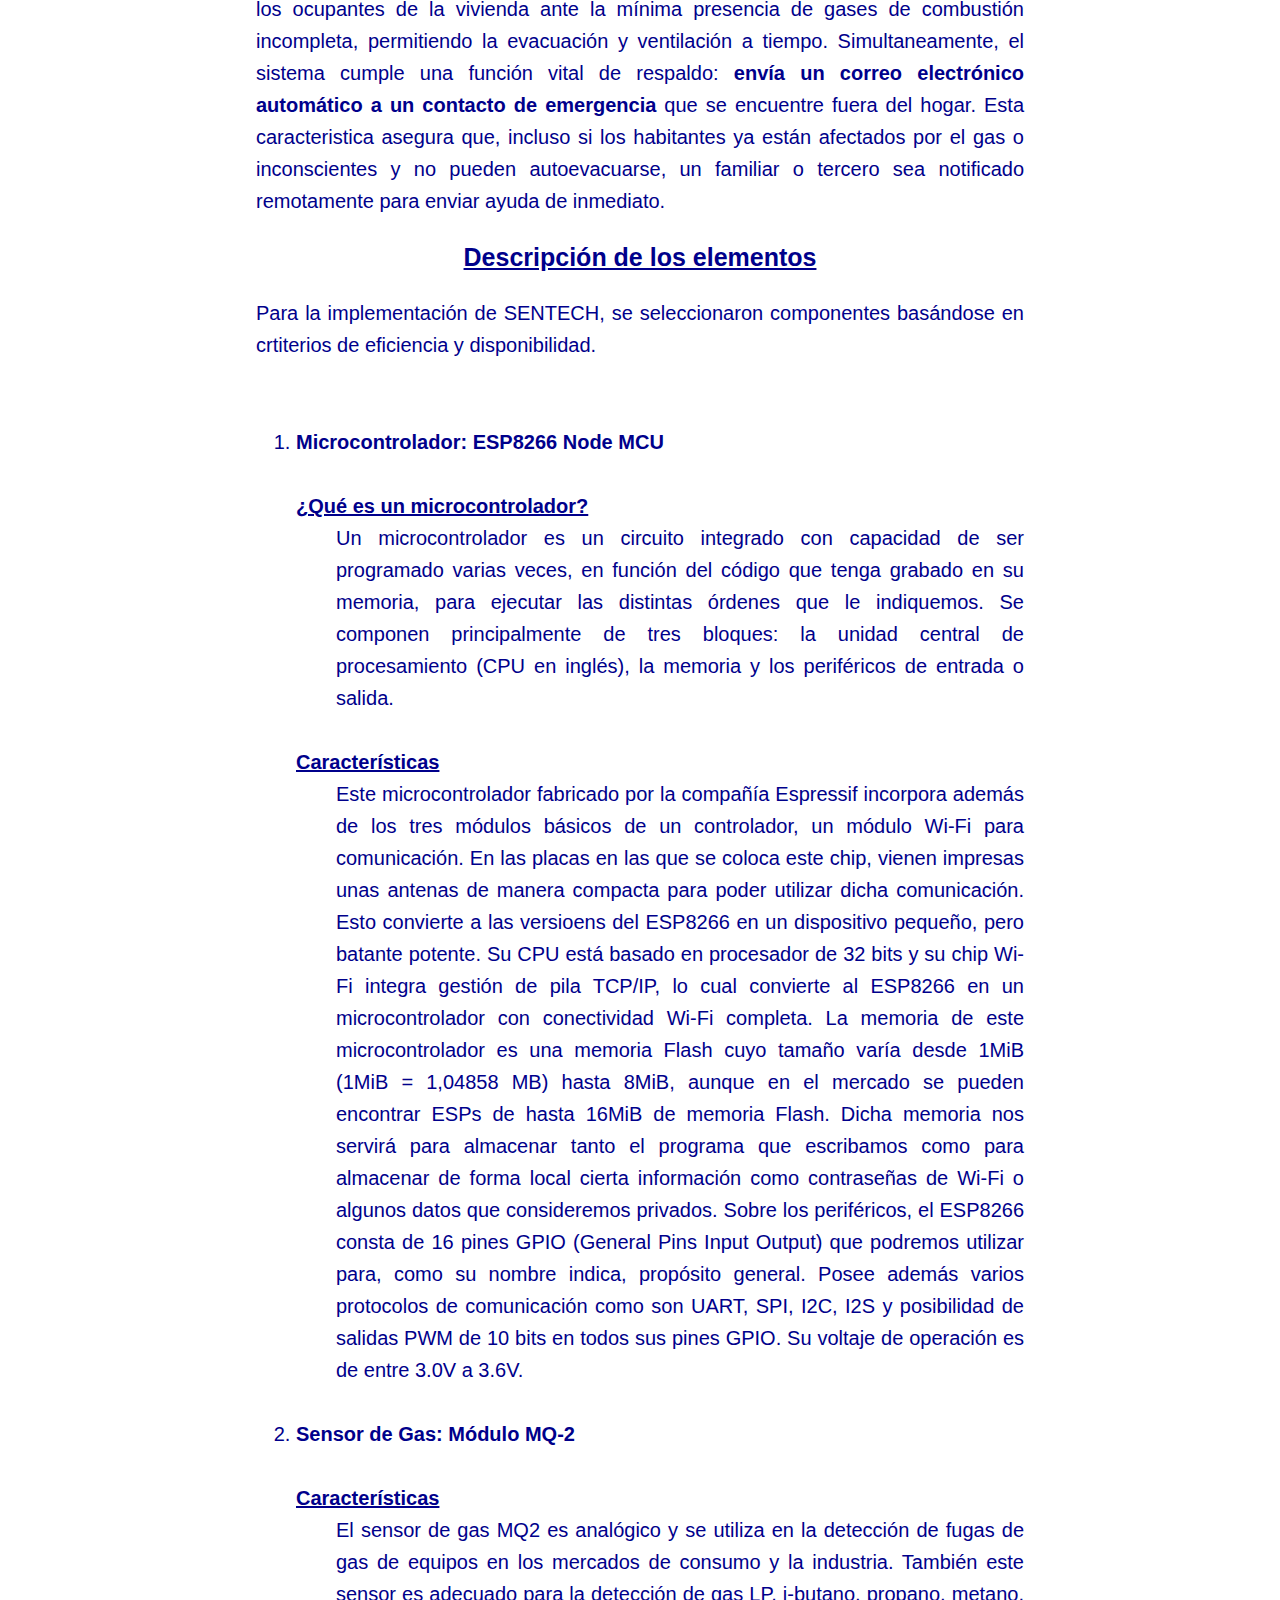
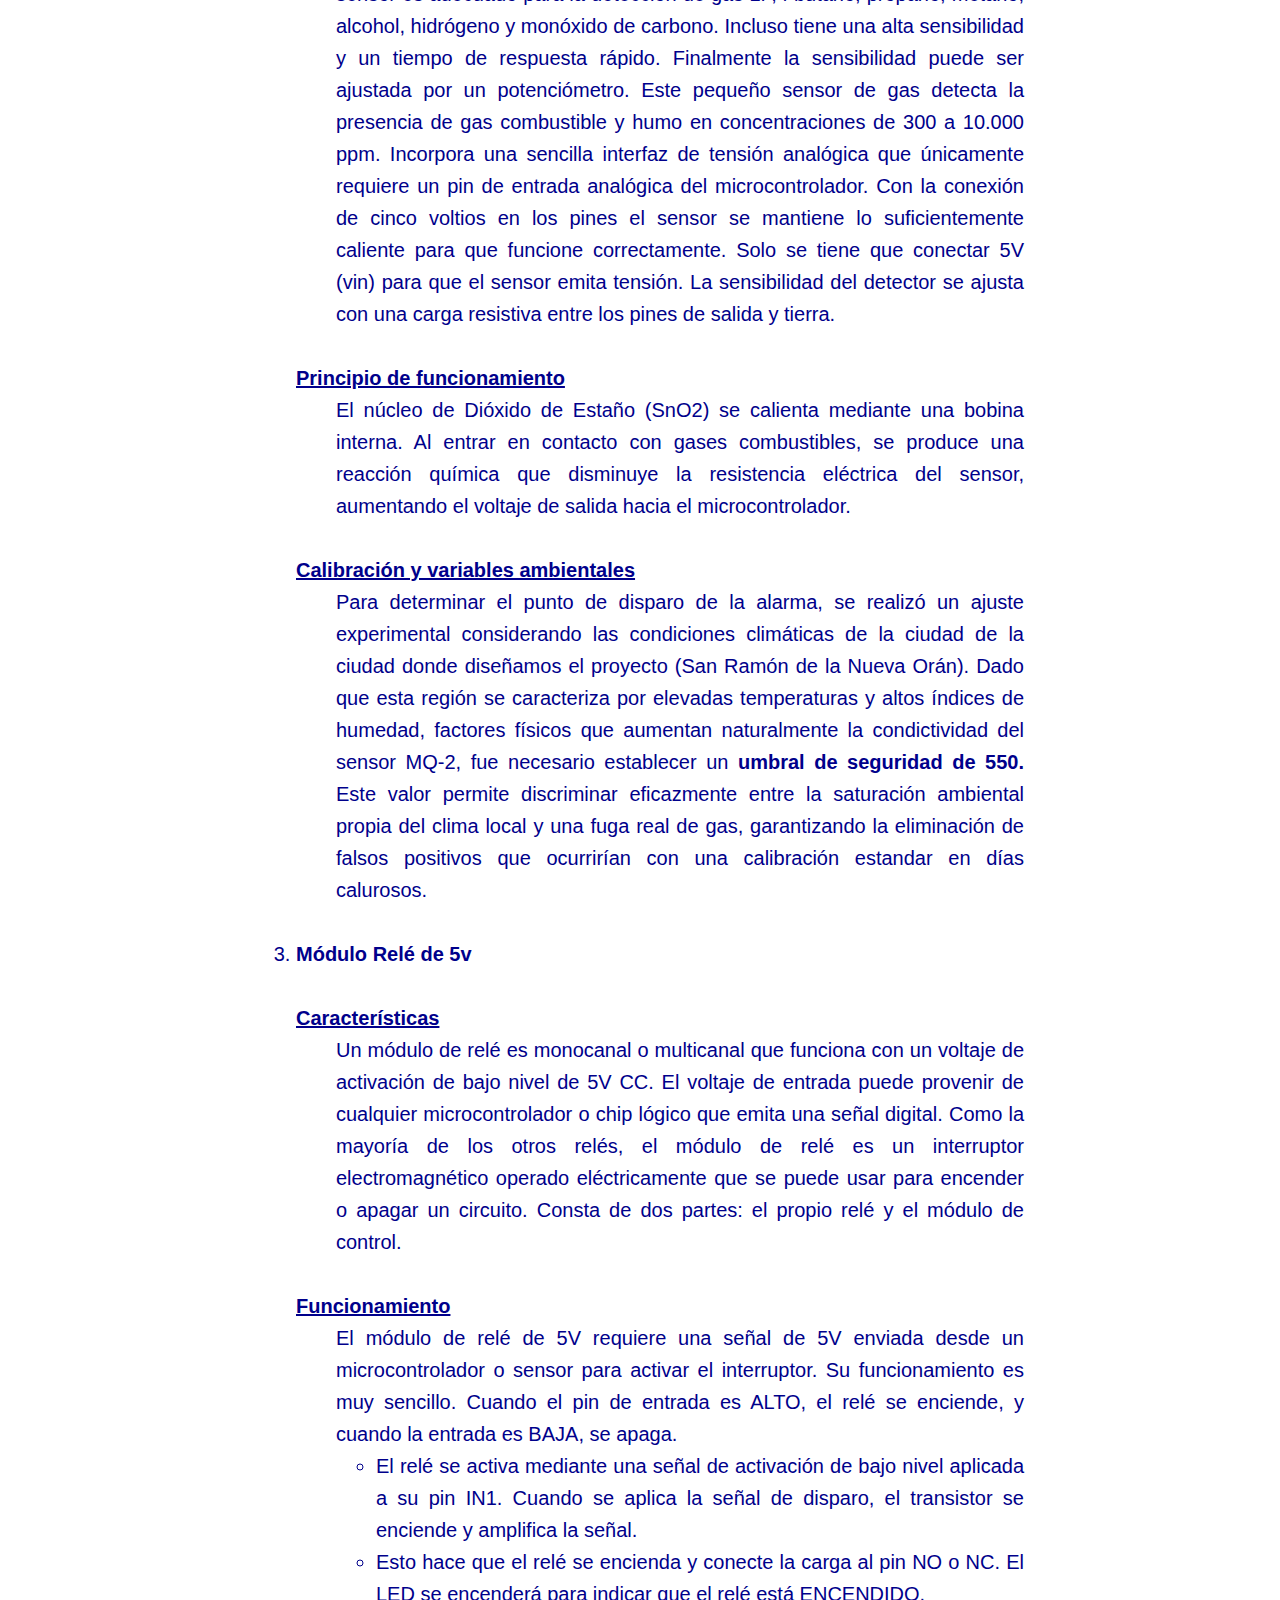
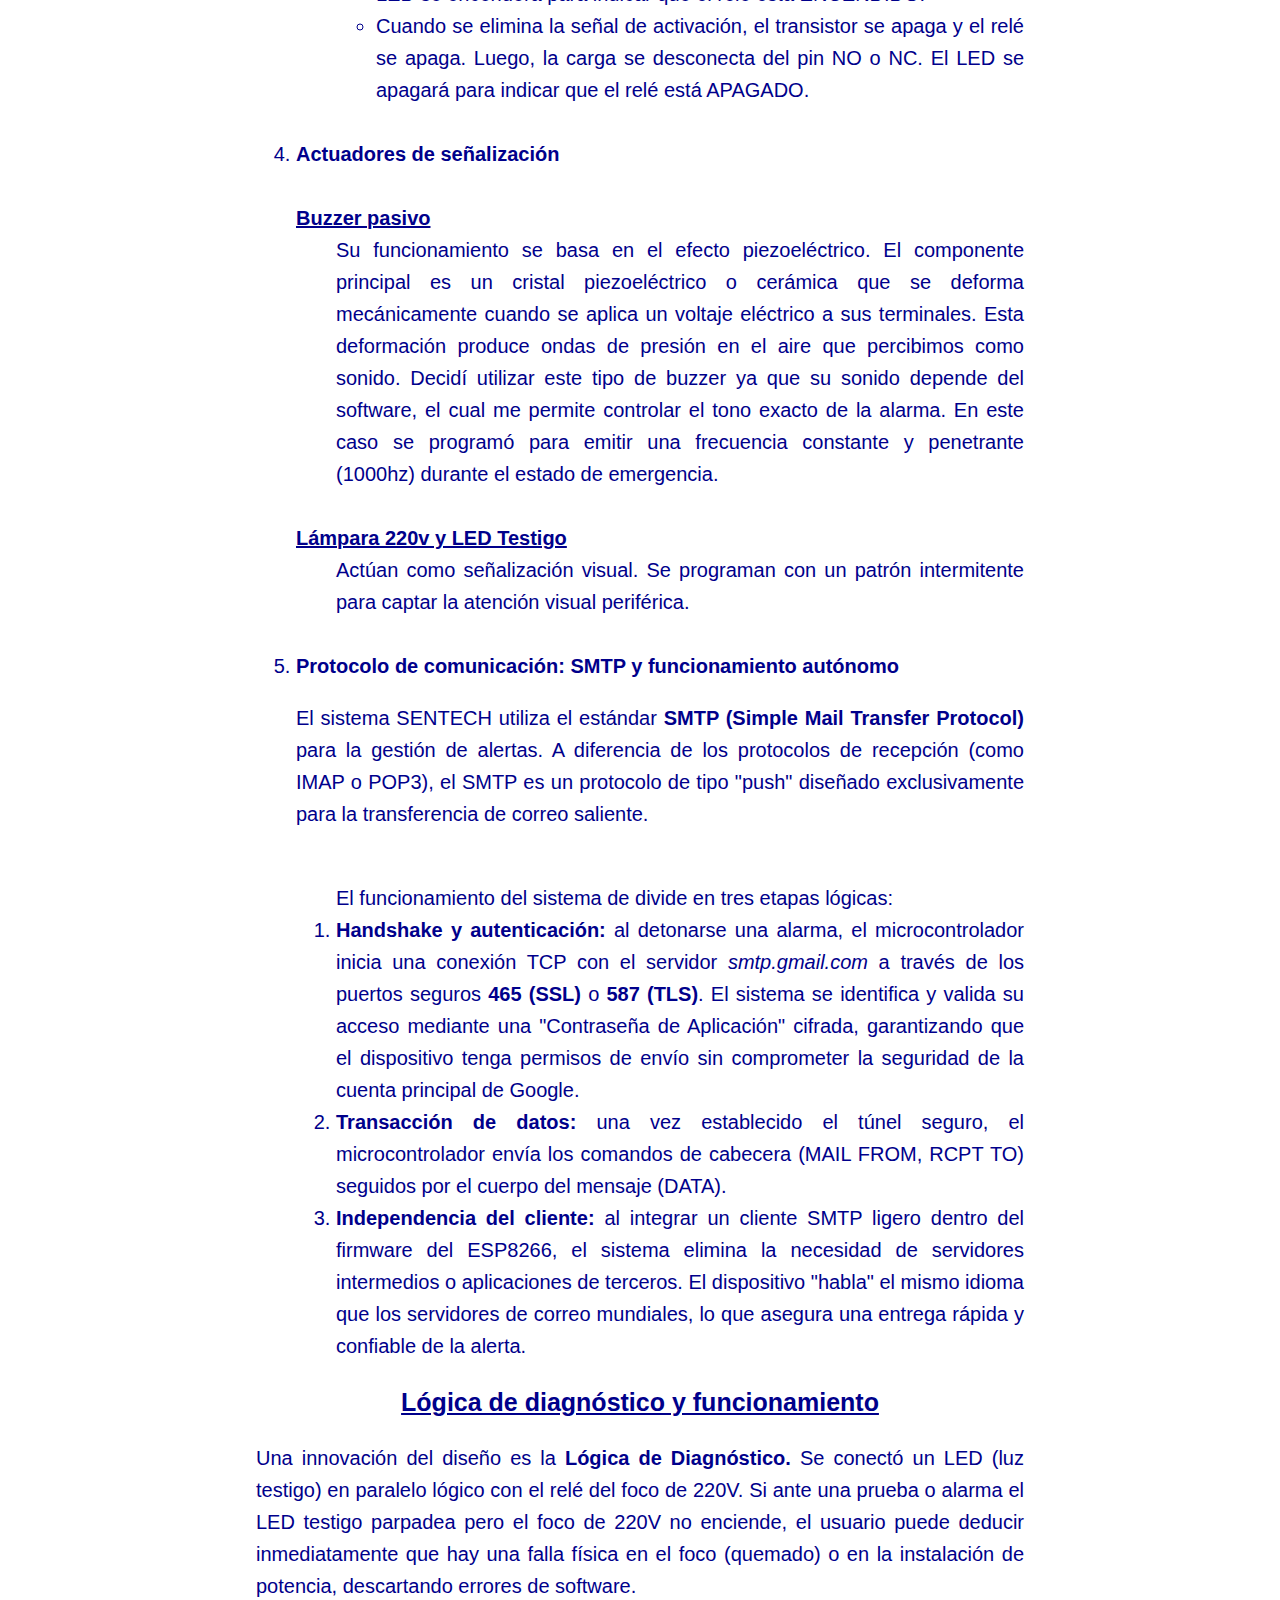
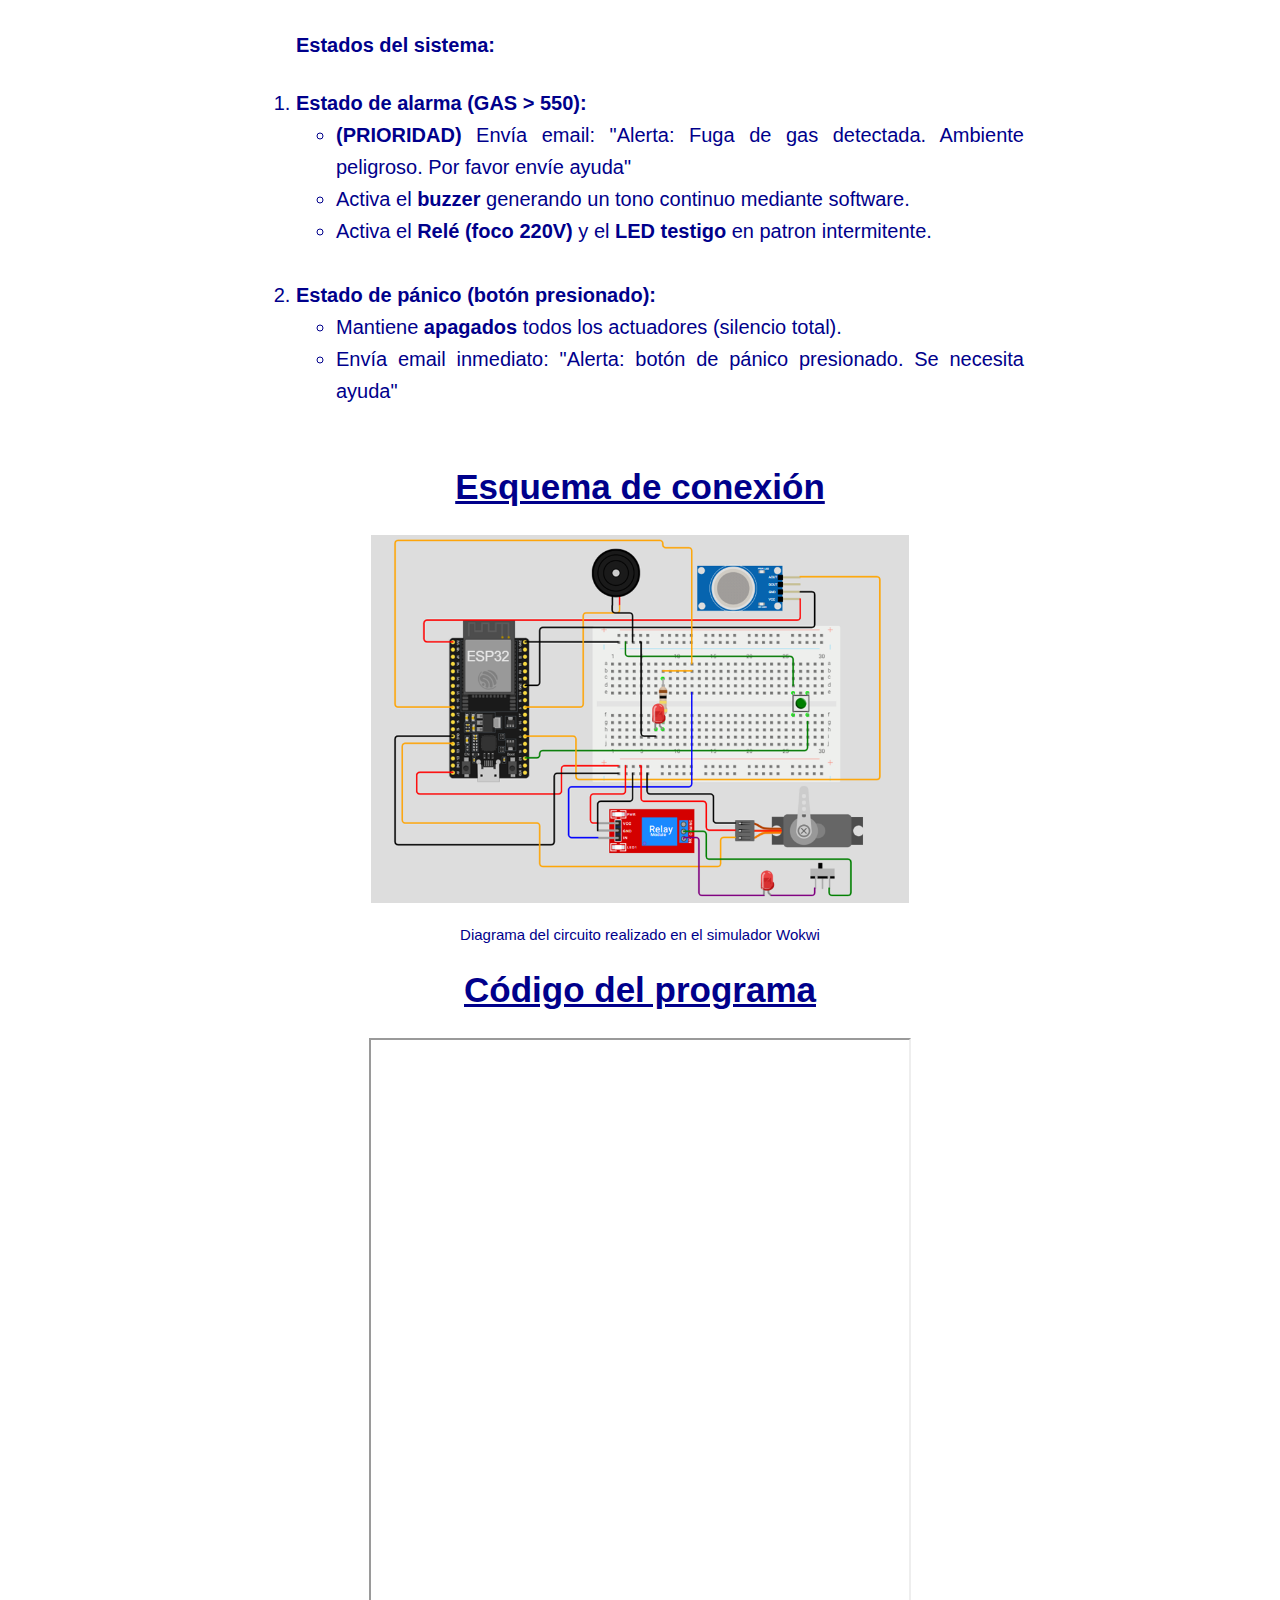
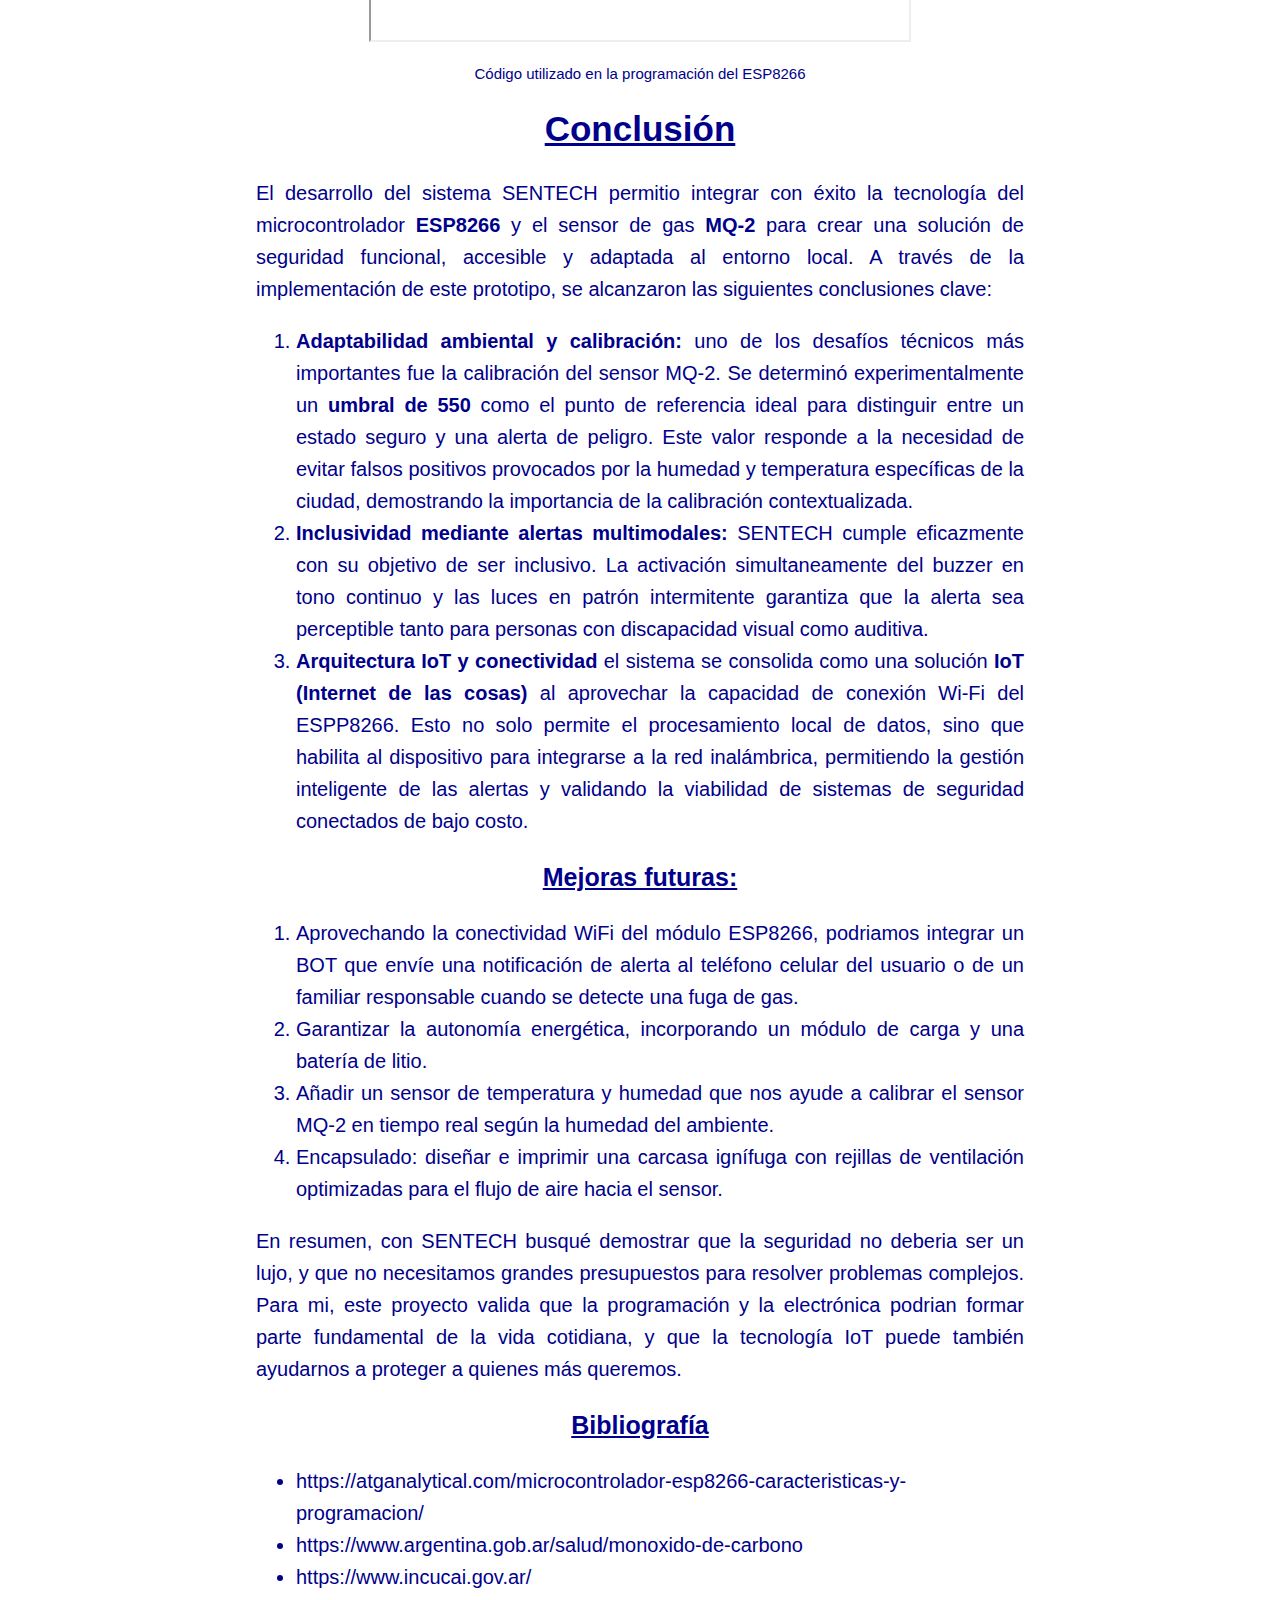
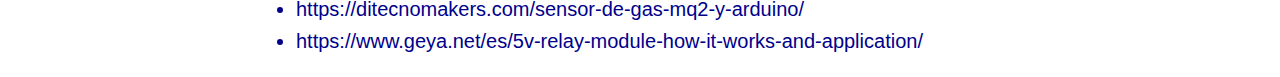
<file: inicio.html>
<!DOCTYPE html>
<html lang="en">
<head>
    <meta charset="UTF-8">
    <meta name="viewport" content="width=device-width, initial-scale=1.0">
    <title>Primer Proyecto de Robótica</title>
    <link rel="stylesheet" href="estilos.css">
    
</head>
<body>

    <section id="portada">
        <h3>INSTITUTO DE ENSEÑANZA SUPERIOR Nº 6023</h3>
        <h3>“DR. ALFREDO LOUTAIF”</h3>
        <h3>TECNICATURA SUPERIOR EN ANÁLISIS DE SISTEMAS Y DESARROLLO DE SOFTWARE</h3>

        <h2>ROBÓTICA Y AUTOMATIZACIÓN</h2>

        <img src="imagenes\logo2.jpeg" alt="Portada" width="300" height="600"><br><br>

        <h3>Profesor: José Mauro Emanuel Cerezo</h3>
        <h3>Alumna: Carina Abigail Ledesma</h3>

        <br>

        <h2>2025</h2>
    
    
    </section>

    <section id="titulo">
        <h1>SenTech: sistema de monitoreo y protección residencial</h1>
    </section>

    <section id="contenido">
        <h2>Introducción</h2>
        <p>La motivación principal para el desarrollo de este proyecto surge de una problemática
            recurrente y trágica que afecta a nuestra sociedad año tras año: el aumento de accidentes
            domésticos fatales durante la época invernal. Gran parte de estos incidentes se deben
            a la inhalación de monóxido de carbono y otros gases tóxicos emanados por estufas, braseros
            o sistemas de calefacción defectuosos. Estas "amenazas sileciosas" suelen cobrar víctimas
            porque son dificiles de detectar por los sentidos humanos antes de que sea demasiado tarde.
        </p> 
        <p>Para dar respuesta a esta necesidad vital nace <strong>SENTECH: sistema de monitoreo y 
            proteccion residencial</strong>. Su próposito original es actuar como una barrera de defensa
            tecnológica, capaz de identificar la presencia de gases peligrosos producto de una mala combustión
            y alertar a los habitantes de manera inmediata. Asimismo, el sistema trasciende la alerta local al 
            incorporar el <strong>envío automático de correos electónicos </strong>a uno o varios destinatarios
            seleccionados por el usuario, garantizando que el aviso de peligro llegue a los familiares o contactos
            de emergencia sin importar donde se encuentren. </p> 
        <p>Aprovechando la versatilidad de la tecnología <strong>Internet de las Cosas (IoT)</strong>, 
            el proyecto evolucionó para ofrecer una protección más amplia. Además de vigilar la calidad del aire
            mediante sensores electroquímicos (MQ-2), el sistema integra funciones de seguridad personal, como un
            botón de pánico silencioso y alertas visuales y sonoras, haciendo de este sistema, un sistema 
            adaptable y útil para personas con discapacidad auditiva o visual.</p> 
        <p>A lo largo de este informe se detallará como SENTECH combina la prevención de tragedias invernales con 
            la seguridad ciudadana, utilizando microcontroladores y conectividad Wi-Fi para enviar alertas en tiempo 
            real, garantizando que el hogar sea un entrno realmente seguro.
        </p> 
    </section>

    <section id="contenido">
        <h2>Objetivos</h2>
        <p>El objetivo general del proyecto es diseñar y construir un sistema de seguridad inteligente
            basado en microcontroladores que protejan tanto la integridad física del usuario ante 
            situaciones de violencia o mergencia médica, como la seguridad del hogar ante fugas de 
            gases tóxicos.</p> <br>
        <h3>Objetivos específicos:</h3>
        <dl>
            <dt><strong>Monitoreo Ambiental:</strong></dt>
                <dd>detectar la presencia de gases inflamables, tóxicos o humo en el ambiente
                    en tiempo real utilizando sensores electroquímicos.
                </dd> <br>
            
            <dt><strong>Alerta Inclusiva y Multimodal:</strong></dt>
                <dd>generar alertas que sean perceptibles tanto auditivamente
                    (buzzer) como visualmente (luces intermitentes) para garantizar que personas con discapacidad
                    visual o auditiva puedan percibir la emergencia.
                </dd> <br>
            
            <dt><strong>Conectividad IoT:</strong></dt>
                <dd>implementar el envío automático de correos electrónicos a múltiples 
                destinatarios como método de aviso remoto en caso de detección de gases peligrosos o activación del botón de pánico.
                </dd> <br>
            
            <dt><strong>Funcionalidad de Pánico Silencioso:</strong> </dt>
                   <dd> proveer un mecanismo discreto (botón) que permita
                    pedir ayuda vía correo electrónico sin alertar al agresor o intruso (sin luces ni sonido).
                    </dd><br>
            
        </dl>
    </section>

    <section id="contenido">
        <h2>Materiales:</h2>
        <p>Para la realización de este prototipo de utilizaron los siguentes componentes
            electrónicos y herramientas de software:
        </p> 
        <dl>
            <dt><strong>Microcontrolador</strong></dt>
                <dd>Placa de desarrollo ESP8266 (NodeMCU)</dd> <br>
            <dt><strong>Sensor de Gases</strong></dt>
                <dd>Módulo MQ-2</dd> <br>
            <dt><strong>Módulo Relé de 5v</strong></dt>
                <dd>Interruptor electromecánico para controlar cargas de alto voltaje</dd> <br>
            <dt><strong>Foco/Lámpara de 220v</strong></dt>
                <dd>Actuador visual principal de alta potencia</dd> <br>
            <dt><strong>Buzzer</strong></dt>
                <dd>Actuador sonoro para alertas acústicas</dd> <br>
            <dt><strong>Botón Pulsador</strong></dt>
                <dd>Dispositivo de entrada para activar el modo pánico</dd> <br>
            <dt><strong>LED luminoso</strong></dt>
                <dd>Indicador de control/testigo</dd> <br>
            <dt><strong>Resistencia 1 kOhm</strong></dt>
                <dd>Componente pasivo para limitar corriente y evitar que el LED sufra algún daño.</dd> <br>
            <dt><strong>Software de Programación</strong></dt>
                <dd>Arduino IDE con librerías ESP8266WiFi y ESP8266SMTP</dd> <br>
        </dl>
    </section>

    <section id="contenido">
        <h2>Marco Teórico y Descripción Técnica</h2>

        <h3>Contexto de la problematica identificada en Argentina</h3>
        <p>El monóxido de carbono (CO) es un gas altamente tóxico que no tiene color,
            olor ni sabor, lo que lo hace indectable para los sentidos humanos hasta que es demasiado
            tarde. Según estadisticas del <strong>Ministerio de Salud de la Nación</strong>, en el país
            se producen aproximadamente <strong>200 muertes al año</strong> por intoxicación con este gas,
            y se registran cerca de <strong>4,000 casos de intoxicación</strong> que requieren atención médica.
            Estas cifras son especialmente alarmantes durante los meses de invierno, cuando el uso de
            estufas, calefactores y otros dispositivos de calefacción aumenta significativamente.
            <br>
            SENTECH busca reducir estas cifras actuando como un "sentido artificial" que alerta a los ocupantes
            de la vivienda ante la mínima presencia de gases de combustión incompleta, permitiendo la evacuación 
            y ventilación a tiempo. Simultaneamente, el sistema cumple una función vital de respaldo:
            <strong>envía un correo electrónico automático a un contacto de emergencia</strong> que se encuentre
            fuera del hogar. Esta caracteristica asegura que, incluso si los habitantes ya están afectados por el gas
            o inconscientes y no pueden autoevacuarse, un familiar o tercero sea notificado remotamente para enviar
            ayuda de inmediato.
        </p>

        <h3>Descripción de los elementos</h3>
        <p>Para la implementación de SENTECH, se seleccionaron componentes basándose en crtiterios
            de eficiencia y disponibilidad. </p>
            <br>
            <ol>
                <li><dl><strong>Microcontrolador: ESP8266 Node MCU</strong></dl> <br>
                <dt>¿Qué es un microcontrolador?</dt>
                    <dd>Un microcontrolador es un circuito integrado con capacidad de ser programado varias veces,
                        en función del código que tenga grabado en su memoria, para ejecutar las distintas órdenes
                        que le indiquemos. Se componen principalmente de tres bloques: la unidad central de procesamiento 
                        (CPU en inglés), la memoria y los periféricos de entrada o salida.</dd> <br>
                <dt>Características</dt>
                    <dd>Este microcontrolador fabricado por la compañía Espressif incorpora además de los tres módulos 
                        básicos de un controlador, un módulo Wi-Fi para comunicación. En las placas en las que se coloca 
                        este chip, vienen impresas unas antenas de manera compacta para poder utilizar dicha comunicación.
                        Esto convierte a las versioens del ESP8266 en un dispositivo pequeño, pero batante potente.
                        Su CPU está basado en procesador de 32 bits y su chip Wi-Fi integra gestión de pila TCP/IP, lo cual 
                        convierte al ESP8266 en un microcontrolador con conectividad Wi-Fi completa.
                        La memoria de este microcontrolador es una memoria Flash cuyo tamaño varía desde 1MiB (1MiB = 1,04858 MB) 
                        hasta 8MiB, aunque en el mercado se pueden encontrar ESPs de hasta 16MiB de memoria Flash. Dicha memoria 
                        nos servirá para almacenar tanto el programa que escribamos como para almacenar de forma local cierta información 
                        como contraseñas de Wi-Fi o algunos datos que consideremos privados.
                        Sobre los periféricos, el ESP8266 consta de 16 pines GPIO (General Pins Input Output) que podremos utilizar para, 
                        como su nombre indica, propósito general. Posee además varios protocolos de comunicación como son UART, SPI, I2C, I2S 
                        y posibilidad de salidas PWM de 10 bits en todos sus pines GPIO.
                        Su voltaje de operación es de entre 3.0V a 3.6V.</dd> <br>
                </li>
                <li><dl><strong>Sensor de Gas: Módulo MQ-2</strong></dl> <br>
                <dt>Características</dt>
                    <dd>El sensor de gas MQ2 es analógico y  se utiliza en la detección de fugas de gas de equipos en los mercados de consumo y la industria.
                        También este sensor es adecuado para la detección de gas LP, i-butano, propano, metano, alcohol, hidrógeno y monóxido de carbono. 
                        Incluso tiene una alta sensibilidad y un tiempo de respuesta rápido. Finalmente la sensibilidad puede ser ajustada por un potenciómetro.
                        Este pequeño sensor de gas detecta la presencia de gas combustible y humo en concentraciones de 300 a 10.000 ppm. Incorpora una sencilla 
                        interfaz de tensión analógica que únicamente requiere un pin de entrada analógica del microcontrolador.
                        Con la conexión de cinco voltios en los pines el sensor se mantiene lo suficientemente caliente para que funcione correctamente. 
                        Solo se tiene que conectar 5V (vin) para que el sensor emita tensión. La sensibilidad del detector se ajusta con una carga resistiva 
                        entre los pines de salida y tierra.</dd><br>
                <dt>Principio de funcionamiento</dt>
                    <dd>El núcleo de Dióxido de Estaño (SnO2) se calienta mediante una bobina interna.
                        Al entrar en contacto con gases combustibles, se produce una reacción química que disminuye la resistencia
                        eléctrica del sensor, aumentando el voltaje de salida hacia el microcontrolador.</dd><br>
                <dt>Calibración y variables ambientales</dt>
                        <dd>Para determinar el punto de disparo de la alarma, se realizó un ajuste experimental considerando las condiciones climáticas
                            de la ciudad de la ciudad donde diseñamos el proyecto (San Ramón de la Nueva Orán). Dado que esta región se caracteriza por 
                            elevadas temperaturas y altos índices de humedad, factores físicos que aumentan naturalmente la condictividad del sensor MQ-2, 
                            fue necesario establecer un <strong>umbral de seguridad de 550.</strong> Este valor permite discriminar eficazmente entre la 
                            saturación ambiental propia del clima local y una fuga real de gas, garantizando la eliminación de falsos positivos que ocurrirían
                            con una calibración estandar en días calurosos. </dd> <br>
                </li>
                <li><dl><strong>Módulo Relé de 5v</strong></dl> <br>
                <dt>Características</dt>
                    <dd>Un módulo de relé es monocanal o multicanal que funciona con un voltaje de activación de bajo nivel de 5V CC. 
                        El voltaje de entrada puede provenir de cualquier microcontrolador o chip lógico que emita una señal digital.
                        Como la mayoría de los otros relés, el módulo de relé es un interruptor electromagnético operado eléctricamente que se puede usar 
                        para encender o apagar un circuito. Consta de dos partes: el propio relé y el módulo de control.</dd><br>
                    <dt>Funcionamiento</dt>
                    <dd>El módulo de relé de 5V requiere una señal de 5V enviada desde un microcontrolador o sensor para activar el interruptor. Su funcionamiento 
                        es muy sencillo. Cuando el pin de entrada es ALTO, el relé se enciende, y cuando la entrada es BAJA, se apaga.
                            <ul>
                                <li>El relé se activa mediante una señal de activación de bajo nivel aplicada a su pin IN1. Cuando se aplica la señal de disparo, 
                                    el transistor se enciende y amplifica la señal.</li>
                                <li>Esto hace que el relé se encienda y conecte la carga al pin NO o NC. El LED se encenderá para indicar que el relé está ENCENDIDO.</li>
                                <li>Cuando se elimina la señal de activación, el transistor se apaga y el relé se apaga. Luego, la carga se desconecta del pin NO o NC. 
                                    El LED se apagará para indicar que el relé está APAGADO.</li>
                            </ul>
                        </dd> <br>
                </li>
                <li><dl><strong>Actuadores de señalización</strong></dl> <br>
                    <dt><strong>Buzzer pasivo</strong></dt>
                        <dd>Su funcionamiento se basa en el efecto piezoeléctrico. El componente principal es un cristal piezoeléctrico o cerámica que 
                            se deforma mecánicamente cuando se aplica un voltaje eléctrico a sus terminales. Esta deformación produce ondas de presión 
                            en el aire que percibimos como sonido. Decidí utilizar este tipo de buzzer ya que su sonido
                            depende del software, el cual me permite controlar el tono exacto de la alarma. En este caso se programó para emitir una frecuencia constante y 
                            penetrante (1000hz) durante el estado de emergencia.
                        </dd> <br>
                    <dt><strong>Lámpara 220v y LED Testigo</strong></dt>
                        <dd>Actúan como señalización visual. Se programan con un patrón intermitente para captar la atención visual periférica.</dd>
                </li> <br>
                <li><dl><strong> Protocolo de comunicación: SMTP y funcionamiento autónomo</strong></dl>
                    <p>El sistema SENTECH utiliza el estándar <strong> SMTP (Simple Mail Transfer Protocol)</strong> para la gestión de alertas. A diferencia de los protocolos
                        de recepción (como IMAP o POP3), el SMTP es un protocolo de tipo "push" diseñado exclusivamente para la transferencia de correo saliente.</p> <br>
                    <ol>El funcionamiento del sistema de divide en tres etapas lógicas:
                        <li><strong>Handshake y autenticación:</strong> al detonarse una alarma, el microcontrolador inicia una conexión TCP con el servidor 
                        <em>smtp.gmail.com</em> a través de los puertos seguros <strong>465 (SSL)</strong> o <strong>587 (TLS)</strong>. El sistema se identifica
                        y valida su acceso mediante una "Contraseña de Aplicación" cifrada, garantizando que el dispositivo tenga permisos de envío sin comprometer la seguridad
                        de la cuenta principal de Google.</li>    
                        <li><strong>Transacción de datos:</strong> una vez establecido el túnel seguro, el microcontrolador envía los comandos de cabecera (MAIL FROM, 
                        RCPT TO) seguidos por el cuerpo del mensaje (DATA).</li>
                        <li><strong>Independencia del cliente:</strong> al integrar un cliente SMTP ligero dentro del firmware del ESP8266, el sistema elimina la necesidad de servidores
                        intermedios o aplicaciones de terceros. El dispositivo "habla" el mismo idioma que los servidores de correo mundiales, lo que asegura una entrega
                        rápida y confiable de la alerta.</li>
                        </ol>
                 </li>
            </ol>
        <h3>Lógica de diagnóstico y funcionamiento</h3>
        <p>Una innovación del diseño es la <strong>Lógica de Diagnóstico.</strong> Se conectó un LED (luz testigo)
        en paralelo lógico con el relé del foco de 220V.
        Si ante una prueba o alarma el LED testigo parpadea pero el foco de 220V no enciende, el usuario puede deducir
        inmediatamente que hay una falla física en el foco (quemado) o en la instalación de potencia, descartando errores de 
        software.</p>

        <ol><h4>Estados del sistema:</h4>
            <li><strong>Estado de alarma (GAS > 550):</strong>
                <ul>
                    <li><strong>(PRIORIDAD)</strong> Envía email: "Alerta: Fuga de gas detectada. Ambiente peligroso. Por favor envíe ayuda"</li>
                    <li>Activa el <strong>buzzer</strong> generando un tono continuo mediante software.</li>
                    <li>Activa el <strong>Relé (foco 220V)</strong> y el <strong>LED testigo</strong> en patron intermitente.</li>
                </ul>
            </li> <br>
            <li><strong>Estado de pánico (botón presionado):</strong>
                <ul>
                    <li>Mantiene <strong>apagados</strong> todos los actuadores (silencio total).</li>
                    <li>Envía email inmediato: "Alerta: botón de pánico presionado. Se necesita ayuda"</li>
                </ul>

            </li> <br>

        </ol>


    </section>

    <section id="contenido">
        <h2>Esquema de conexión</h2>
        <img src="imagenes\circuito.png" alt ="DiagramaCircuito" width="300" height="600">
        <p style="text-align: center;font-size: 15px;">Diagrama del circuito realizado en el simulador Wokwi</p>

        <h2>Código del programa</h2>
        <iframe src="imagenes\SENTECHalarma.pdf" width="800" height="800"></iframe>
        <p style="text-align: center;font-size: 15px;">Código utilizado en la programación del ESP8266</p>


    </section>

    <section id="contenido">
        <h2>Conclusión</h2>
        <p>El desarrollo del sistema SENTECH permitio integrar con éxito la tecnología del microcontrolador <strong>ESP8266</strong>
        y el sensor de gas <strong>MQ-2</strong> para crear una solución de seguridad funcional, accesible y adaptada al entorno local.
        A través de la implementación de este prototipo, se alcanzaron las siguientes conclusiones clave:</p>
        <ol>
            <li><strong>Adaptabilidad ambiental y calibración:</strong> uno de los desafíos técnicos más importantes fue la
            calibración del sensor MQ-2. Se determinó experimentalmente un <strong>umbral de 550</strong> como el punto de referencia
            ideal para distinguir entre un estado seguro y una alerta de peligro. Este valor responde a la necesidad de evitar falsos positivos
            provocados por la humedad y temperatura específicas de la ciudad, demostrando la importancia de la calibración contextualizada.</li>
            <li><strong>Inclusividad mediante alertas multimodales:</strong> SENTECH cumple eficazmente con su objetivo de ser inclusivo. La activación
            simultaneamente del buzzer en tono continuo y las luces en patrón intermitente garantiza que la alerta sea perceptible tanto para personas 
            con discapacidad visual como auditiva.</li>
            <li><strong>Arquitectura IoT y conectividad</strong> el sistema se consolida como una solución <strong>IoT (Internet de las cosas)</strong> al aprovechar la capacidad
            de conexión Wi-Fi del ESPP8266. Esto no solo permite el procesamiento local de datos, sino que habilita al dispositivo para integrarse a la red
            inalámbrica, permitiendo la gestión inteligente de las alertas y validando la viabilidad de sistemas de seguridad conectados de bajo costo.</li>
        </ol>
        <h3>Mejoras futuras:</h3>
        <ol>
            <li>Aprovechando la conectividad WiFi del módulo ESP8266, podriamos integrar un BOT que envíe una notificación de alerta al teléfono
                celular del usuario o de un familiar responsable cuando se detecte una fuga de gas.
            </li>
            <li>Garantizar la autonomía energética, incorporando un módulo de carga y una batería de litio.</li>
            <li>Añadir un sensor de temperatura y humedad que nos ayude a calibrar el sensor MQ-2 en tiempo real según la humedad del ambiente.</li>
            <li>Encapsulado: diseñar e imprimir una carcasa ignífuga con rejillas de ventilación optimizadas para el flujo de aire hacia el sensor.</li>
        </ol>

        <p>En resumen, con SENTECH busqué demostrar que la seguridad no deberia ser un lujo, y que no necesitamos grandes presupuestos para resolver problemas 
            complejos. Para mi, este proyecto valida que la programación y la electrónica podrian formar parte fundamental de la vida cotidiana, y que la tecnología IoT
            puede también ayudarnos a proteger a quienes más queremos.
        </p>
    </section>

    <section id="contenido">
        <h3>Bibliografía</h3>
        <ul>
            <li>https://atganalytical.com/microcontrolador-esp8266-caracteristicas-y-programacion/</li>
            <li>https://www.argentina.gob.ar/salud/monoxido-de-carbono</li>
            <li>https://www.incucai.gov.ar/</li>
            <li>https://ditecnomakers.com/sensor-de-gas-mq2-y-arduino/</li>
            <li>https://www.geya.net/es/5v-relay-module-how-it-works-and-application/</li>
        </ul>
    </section>



</body>
</html>
</file>
<file: estilos.css>
body {
    /* Aplicamos el color aquí para no repetirlo en cada etiqueta */
    color: darkblue;
    font-family: Arial, sans-serif; /* Buena práctica agregar una fuente */
    margin: 0;
    padding: 0;
}

/* Enlaces y decoraciones generales */
a {
    text-decoration: none;
    color: darkblue;
}

/* Títulos Generales */
h1, h2, h3 {
    text-align: center;
    margin: 10px auto;
}

h1 { font-size: 50px; }
h2 { font-size: 35px; text-decoration: underline; }
h3 { font-size: 25px; text-decoration: underline; }

/* Párrafos y Listas */
p, ul, li, dl, ol, dd {
    font-size: 20px; /* Tamaño base */
}

dt {
    font-size: 20px;
    text-decoration: underline;
    font-weight: bold;
}

/* --- SECCIONES ESPECÍFICAS --- */

#portada {
    text-align: center;
    padding: 20px;
}

#titulo {
    text-align: center;
    font-size: 50px;
    text-decoration: solid underline;
    margin-bottom: 20px;
}

#contenido {
    /* En PC mantenemos tus márgenes anchos */
    margin-left: 20%;
    margin-right: 20%;
    text-align: justify;
    line-height: 1.6; /* Hace que el texto sea más fácil de leer */
}

/* --- IMÁGENES Y VIDEO --- */
img, video {
    display: block;
    margin: 20px auto; /* Un poco de espacio vertical */
    /* En PC ocuparán el 50%, pero nunca más del 100% del ancho disponible */
    width: 70%; 
    max-width: 120%; 
    height: auto; /* Mantiene la proporción correcta */
}
iframe {
    display: block;
    margin: 20px auto; /* Un poco de espacio vertical */
    /* En PC ocuparán el 50%, pero nunca más del 100% del ancho disponible */
    width: 70%; 
    max-width: 120%; 
    height: 600px; 
}



/* Si la pantalla es menor a 768px (Tablets y Celulares) */
@media (max-width: 768px) {

    /* 1. Aprovechamos más el ancho de la pantalla */
    #contenido {
        margin-left: 5%;  /* Reducimos márgenes laterales */
        margin-right: 5%;
    }

    /* 2. Las imágenes crecen para verse bien en pantallas chicas */
    img, video, iframe {
        width: 90%; /* En celular ocupan casi todo el ancho */
    }

    /* 3. Achicamos los textos gigantes para que no rompan el diseño */
    h1, #titulo {
        font-size: 32px; /* Reducido de 50px */
    }

    h2 {
        font-size: 26px; /* Reducido de 35px */
    }
    
    h3 {
        font-size: 22px;
    }

    p, li, dd, dt {
        font-size: 18px; /* Ligeramente más pequeño para lectura móvil */
    }
}
</file>
